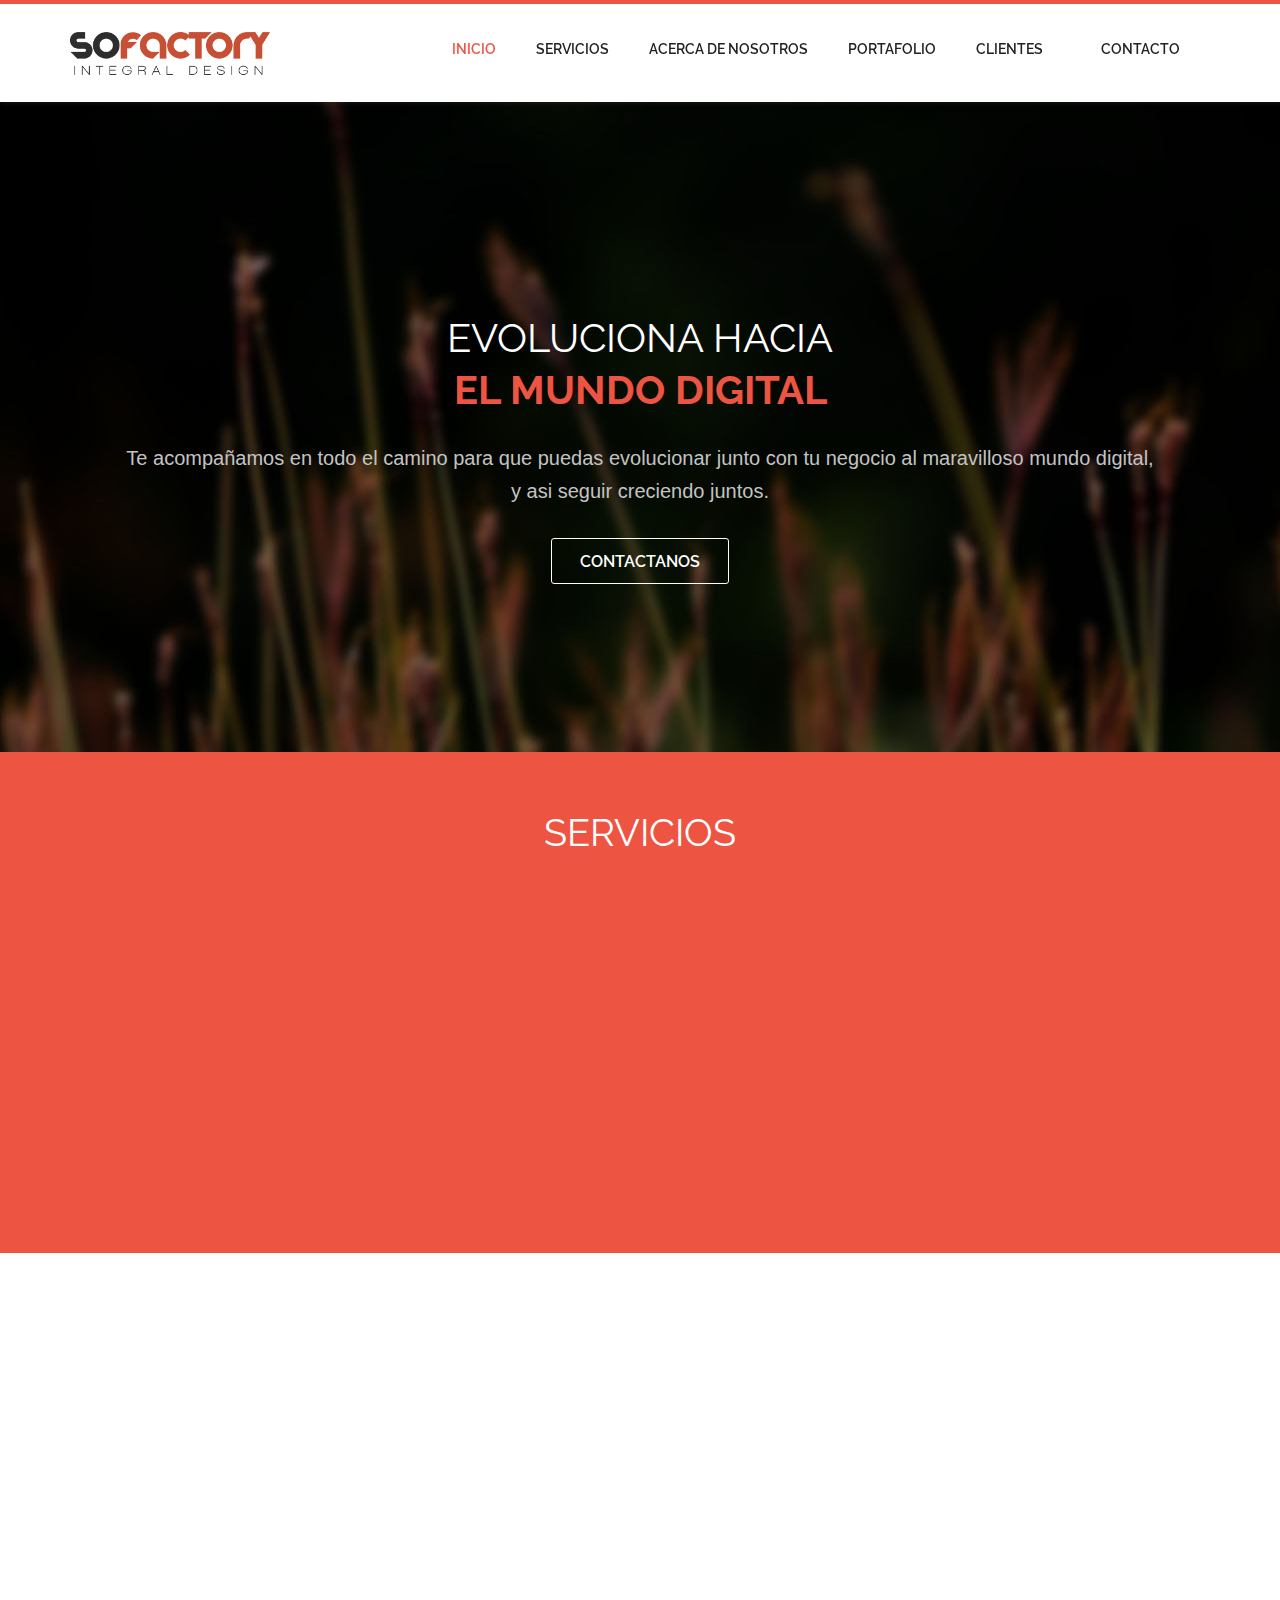
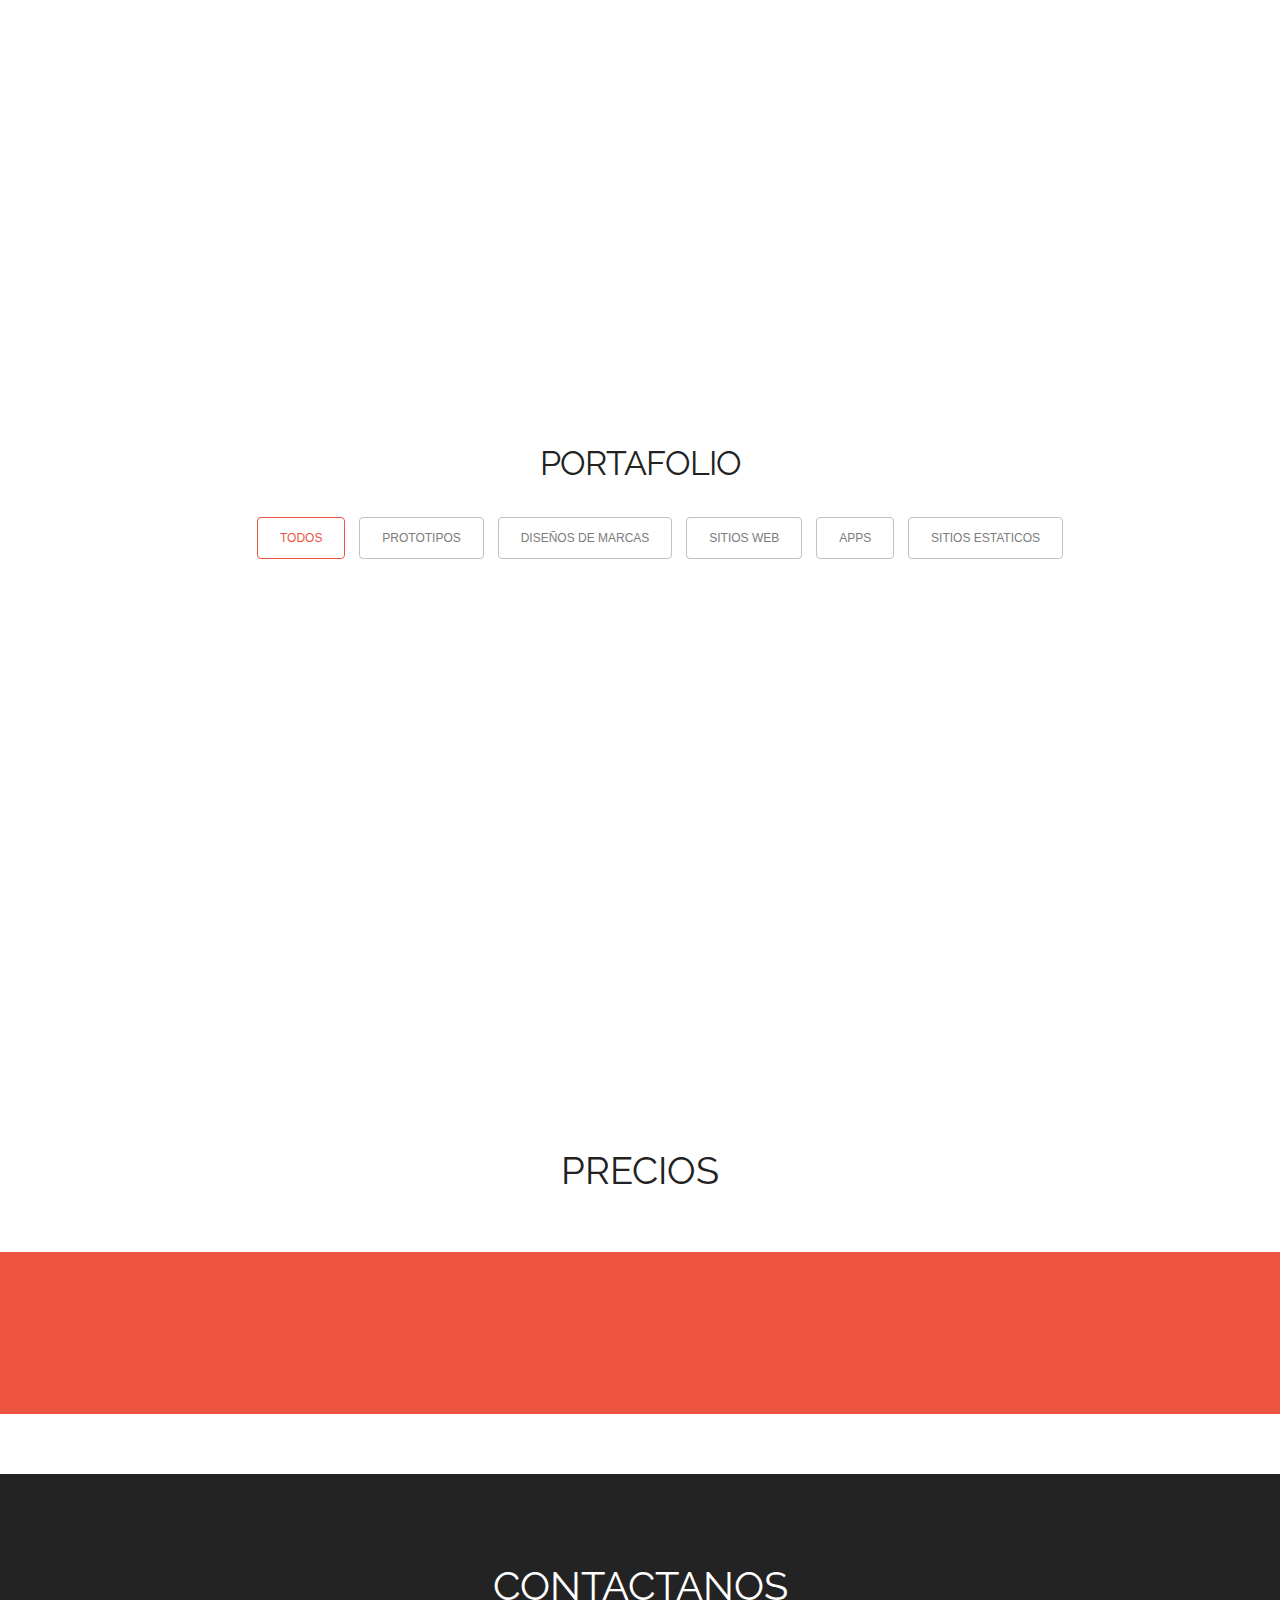
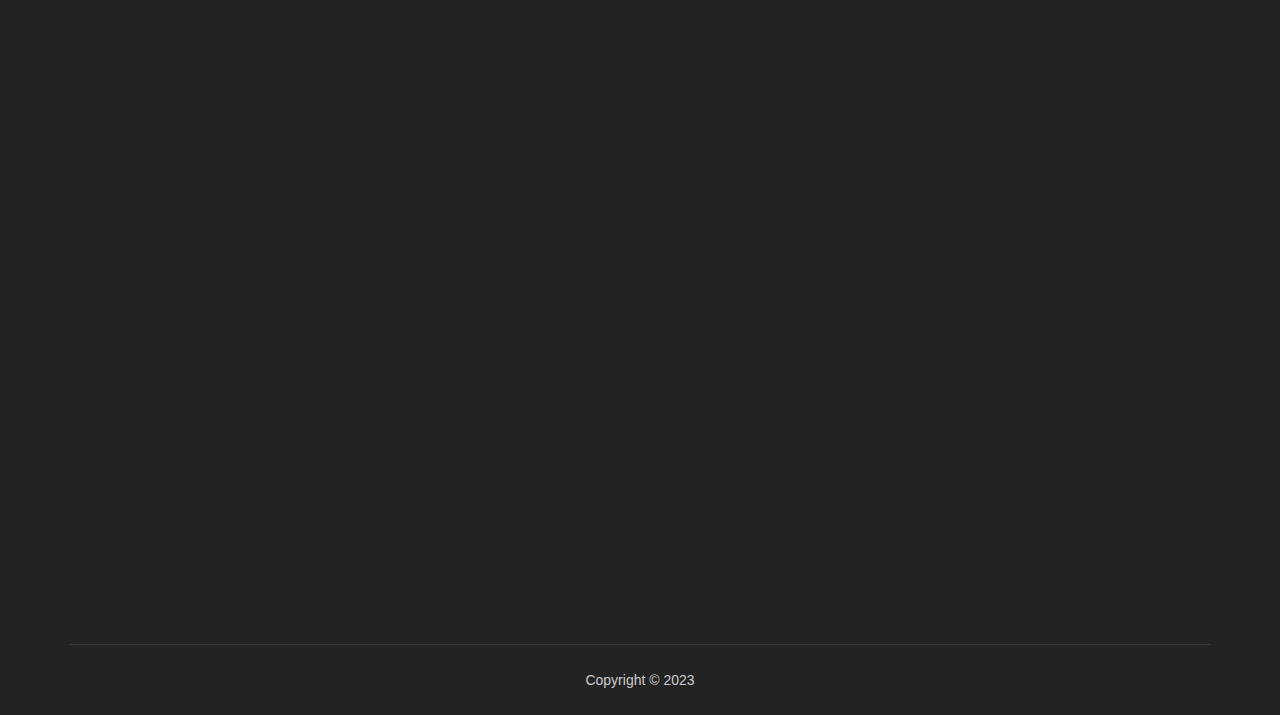
<file: index.html>
<!doctype html>
<html>
<head>
  <script async src="https://www.googletagmanager.com/gtag/js?id=G-EZV4910P3V"></script>
<script>
  window.dataLayer = window.dataLayer || [];
  function gtag(){dataLayer.push(arguments);}
  gtag('js', new Date());

  gtag('config', 'G-EZV4910P3V');
</script>
<meta charset="utf-8">
<meta name="viewport" content="width=device-width, maximum-scale=1">
<title>Sofactory - Servicios digitales para tu negocio</title>
<link rel="icon" href="favicon.png" type="image/png">
<link href="css/bootstrap.min.css" rel="stylesheet" type="text/css">
<link rel="stylesheet" href="js/fancybox/jquery.fancybox.css" type="text/css" media="screen" />
<link href="css/style.css" rel="stylesheet" type="text/css"> 
<link href="css/font-awesome.css" rel="stylesheet" type="text/css"> 
<link href="css/animate.css" rel="stylesheet" type="text/css">
 
<!--[if lt IE 9]>
    <script src="js/respond-1.1.0.min.js"></script>
    <script src="js/html5shiv.js"></script>
    <script src="js/html5element.js"></script>
<![endif]-->
 
</head>
<body>

<!--Header_section-->
<header id="header_wrapper">
  <div class="container">
    <div class="header_box">
      <div class="logo"><a href="#"><img src="img/logo png.png" alt="logo"></a></div>
	  <nav class="navbar navbar-inverse" role="navigation">
      <div class="navbar-header">
        <button type="button" id="nav-toggle" class="navbar-toggle" data-toggle="collapse" data-target="#main-nav"> <span class="sr-only">Toggle navigation</span> <span class="icon-bar"></span> <span class="icon-bar"></span> <span class="icon-bar"></span> </button>
        </div>
	    <div id="main-nav" class="collapse navbar-collapse navStyle">
			<ul class="nav navbar-nav" id="mainNav">
			  <li class="active"><a href="#hero_section" class="scroll-link">Inicio</a></li>
			  <li><a href="#service" class="scroll-link">Servicios</a></li>
			  <li><a href="#aboutUs" class="scroll-link">Acerca de nosotros</a></li>
			  <li><a href="#Portfolio" class="scroll-link">Portafolio</a></li>
			  <li><a href="#clients" class="scroll-link">Clientes</a></li>
			  <!--<li><a href="#team" class="scroll-link">Team</a></li>-->
			  <li><a href="#contact" class="scroll-link">Contacto</a></li>
			</ul>
      </div>
	 </nav>
    </div>
  </div>
</header>
<!--Header_section--> 

<!--Hero_Section-->
<section id="hero_section" class="top_cont_outer">
  <div class="hero_wrapper">
    <div class="container">
      <div class="hero_section">
        <div class="row">
          <div class="col-md-12">
		   
            <div class="top_left_cont zoomIn wow animated"> 
              <h2>EVOLUCIONA hacia <br> <strong>el mundo digital</strong></h2>

                <div class="underline"></div>
              <p>Te acompañamos en todo el camino para que puedas evolucionar junto con tu negocio al maravilloso mundo digital, <br/> y asi seguir creciendo juntos.</p>
              <a href="#service" class="read_more2">CONTACTANOS</a> </div>
          </div> 
        </div>
      </div>
    </div>
  </div>
</section>
<!--Hero_Section--> 

<!--Service-->
<section  id="service">
  <div class="container">
    <h2>Servicios</h2>
    <div class="service_wrapper">
      <div class="row">
        <div class="col-lg-4">
		<div class="service_icon delay-03s animated wow  zoomIn"> <span><i class="fa fa-bar-chart"></i></span> </div>
          <div class="service_block">
            
            <h3 class="animated fadeInUp wow">Campañas</h3>
            <p class="animated fadeInDown wow">Podras llevar tu negocio a la web. Aprenderas a usar las herramientas que ayudan a grandes empresas a mejorar su rendimiento. </p>
          </div>
        </div>
        <div class="col-lg-4"> 
		<div class="service_icon icon2  delay-03s animated wow zoomIn"> <span><i class="fa fa-desktop"></i></span> </div> 
		<div class="service_block">
            <h3 class="animated fadeInUp wow">Diseño Web</h3>
            <p class="animated fadeInDown wow">Diseñamos tu sitio web, un blog, una landing page o un e-commerce.  </p>
          </div>
        </div>
        <div class="col-lg-4">
		<div class="service_icon icon3  delay-03s animated wow zoomIn"> <span><i class="fa fa-pencil"></i></span> </div>
          <div class="service_block">
            
            <h3 class="animated fadeInUp wow">Diseño de marca</h3>
            <p class="animated fadeInDown wow">Un equipo de diseño profesional, que se encargara de hacer brillar tu marca.  </p>
          </div>
        </div>
      </div> 
    </div>
  </div>
</section>
<!--Service-->

<section id="aboutUs"><!--Aboutus-->
<div class="inner_wrapper aboutUs-container fadeInLeft animated wow">
  <div class="container">
    <h2>Acerca de nosotros</h2>
	<h6>Lorem ipsum dolor sit amet, consectetur Morbi sagittis, sem quisci ipsum</h6>
    <div class="inner_section">
 
	  <div class="row">
						<div class="col-lg-12 about-us">
							<div class="row">
							<div class="col-md-6">
								<h3>Nuestro negocio</h3>
									<p>
                    Somos una compañia que sabe cuales son sus puntos fuertes.
                    tambien conocemos nuestras debilidades, y trabajamos dia a dia para mejorar.
									</p>
									<p>
										 Aca tenes una estadistica basada en la opinion de la gente que trabaja con nosotros.
                     <br/> <br/>								
                     Asi te va a ser mas facil elegir que servicios te interesan.
									</p>

								
								</div><!-- /.col-md-6 -->
								<div class="col-md-6">
									<h3>Nuestra meta</h3>
									<p>
										 Lorem ipsum dolor sit amet, consectetur Morbi sagittis, sem quisci ipsum gravida tortor orci ipsum gravida tortor. Lorem ipsum dolor sit amet, consectetur.
									</p>

									<ul class="about-us-list">
										<li class="points">Consectetur Morbi sagittis, sem quisci ipsum gravida tortor</li>
										<li class="points">Morbi sagittis, sem quis lacinia faucibus, orci ipsum gravida </li>
										<li class="points">Lorem ipsum dolor sit amet, consectetur Morbi sagittis, sem quisci gravida </li>
                                        <li class="points">Sagittis, sem quis lacinia faucibus, orci ipsum gravida </li>
										<li class="points">Ipsum dolor sit amet, consectetur Morbi sagittis, sem quisci</li>
									</ul><!-- /.about-us-list -->
									<div class="about-us-link">
										<a href="#"  class="read_more">Aprende mas</a> 
									</div><!-- /.about-us-link -->
									
								</div><!-- /.col-md-6 -->
								
							</div><!-- /.row -->	
						</div><!-- /.col-lg-12 -->
					</div>
      
    </div>
  </div> 
  </div>
</section>
<!--Aboutus--> 





<!-- Portfolio -->
<section id="Portfolio" class="content"> 
  
  <!-- Container -->
  <div class="container portfolio_title"> 
    
    <!-- Title -->
    <div class="section-title">
      <h2>Portafolio</h2>
    </div>
    <!--/Title --> 
    
  </div>
  <!-- Container -->
  
  <div class="portfolio-top"></div>
  
  <!-- Portfolio Filters -->
  <div class="portfolio"> 
    
    <div id="filters" class="sixteen columns">
      <ul class="clearfix">
        <li><a id="all" href="#" data-filter="*" class="active">
          <h5>Todos</h5>
          </a></li>
        <li><a class="" href="#" data-filter=".prototype">
          <h5>Prototipos</h5>
          </a></li>
        <li><a class="" href="#" data-filter=".design">
          <h5>Diseños de marcas</h5>
          </a></li>
        <li><a class="" href="#" data-filter=".android">
          <h5>Sitios web</h5>
          </a></li>
        <li><a class="" href="#" data-filter=".appleIOS">
          <h5>Apps</h5>
          </a></li>
        <li><a class="" href="#" data-filter=".web">
          <h5>Sitios estaticos</h5>
          </a></li>
      </ul>
    </div>
    <!--/Portfolio Filters --> 
    
    <!-- Portfolio Wrapper -->
    <div class="isotope fadeInLeft animated wow" style="position: relative; overflow: hidden; height: 480px;" id="portfolio_wrapper"> 
      
      <!-- Portfolio Item -->
      <div style="position: absolute; left: 0px; top: 0px; transform: translate3d(0px, 0px, 0px) scale3d(1, 1, 1); width: 337px; opacity: 1;" class="portfolio-item one-four   appleIOS isotope-item">
        <div class="portfolio_img"> <img src="img/portfolio_pic1.jpg"  alt="Portfolio 1"> </div>        
        <div class="item_overlay">
          <a href="img/portfolio_pic1.jpg" class="item_info fancybox"> 
            <h4 class="project_name">SMS Mobile App</h4> 
          </a>
        </div>
        </div>
      <!--/Portfolio Item --> 
      
      <!-- Portfolio Item-->
      <div style="position: absolute; left: 0px; top: 0px; transform: translate3d(337px, 0px, 0px) scale3d(1, 1, 1); width: 337px; opacity: 1;" class="portfolio-item one-four  design isotope-item">
        <div class="portfolio_img"> <img src="img/portfolio_pic2.jpg" alt="Portfolio 1"> </div>
        <div class="item_overlay">           
          <a href="img/portfolio_pic2.jpg" class="item_info fancybox">
            <h4 class="project_name">Finance App</h4>             
          </a>
        </div>
      </div>
      <!--/Portfolio Item --> 
      
      <!-- Portfolio Item -->
      <div style="position: absolute; left: 0px; top: 0px; transform: translate3d(674px, 0px, 0px) scale3d(1, 1, 1); width: 337px; opacity: 1;" class="portfolio-item one-four  design  isotope-item">
        <div class="portfolio_img"> <img src="img/portfolio_pic3.jpg" alt="Portfolio 1"> </div>
        <div class="item_overlay">
          <a href="img/portfolio_pic3.jpg" class="item_info fancybox">
            <h4 class="project_name">GPS Concept</h4> 
          </a>
        </div>
      </div>
      <!--/Portfolio Item--> 
      
      <!-- Portfolio Item-->
      <div style="position: absolute; left: 0px; top: 0px; transform: translate3d(1011px, 0px, 0px) scale3d(1, 1, 1); width: 337px; opacity: 1;" class="portfolio-item one-four  android  prototype web isotope-item">
        <div class="portfolio_img"> <img src="img/portfolio_pic4.jpg" alt="Portfolio 1"> </div>
        <div class="item_overlay">
          <a href="img/portfolio_pic4.jpg" class="item_info fancybox">
            <h4 class="project_name">Shopping</h4> 
          </a>
        </div>
      </div>
      <!-- Portfolio Item --> 
      
      <!-- Portfolio Item -->
      <div style="position: absolute; left: 0px; top: 0px; transform: translate3d(0px, 240px, 0px) scale3d(1, 1, 1); width: 337px; opacity: 1;" class="portfolio-item one-four  design isotope-item">
        <div class="portfolio_img"> <img src="img/portfolio_pic5.jpg" alt="Portfolio 1"> </div>
        <div class="item_overlay">
          <a href="img/portfolio_pic5.jpg" class="item_info fancybox">
            <h4 class="project_name">Managment</h4>  
          </a>
        </div>
      </div>
      <!--/Portfolio Item --> 
      
      <!-- Portfolio Item -->
      <div style="position: absolute; left: 0px; top: 0px; transform: translate3d(337px, 240px, 0px) scale3d(1, 1, 1); width: 337px; opacity: 1;" class="portfolio-item one-four  web isotope-item">
        <div class="portfolio_img"> <img src="img/portfolio_pic6.jpg" alt="Portfolio 1"> </div>
        <div class="item_overlay">
          <a href="img/portfolio_pic6.jpg" class="item_info fancybox"> 
            <h4 class="project_name">iPhone            
            </h4>  
          </a>
        </div>
      </div>
      <!--/Portfolio Item --> 
      
      <!-- Portfolio Item  -->
      <div style="position: absolute; left: 0px; top: 0px; transform: translate3d(674px, 240px, 0px) scale3d(1, 1, 1); width: 337px; opacity: 1;" class="portfolio-item one-four  design web isotope-item">
        <div class="portfolio_img"> <img src="img/portfolio_pic7.jpg" alt="Portfolio 1"> </div>       
        <div class="item_overlay">
          <a href="img/portfolio_pic7.jpg" class="item_info fancybox">
            <h4 class="project_name">Nexus Phone</h4> 
          </a>
        </div>
       </div>
      <!--/Portfolio Item --> 
      
      <!-- Portfolio Item -->
      <div style="position: absolute; left: 0px; top: 0px; transform: translate3d(1011px, 240px, 0px) scale3d(1, 1, 1); width: 337px; opacity: 1;" class="portfolio-item one-four   android isotope-item">
        <div class="portfolio_img"> <img src="img/portfolio_pic8.jpg" alt="Portfolio 1"> </div>       
        <div class="item_overlay">
         <a href="img/portfolio_pic8.jpg" class="item_info fancybox"> 
				<h4 class="project_name">Android</h4> 
          </a>
        </div>
        </div>
      <!--/Portfolio Item --> 
      
    </div>
    <!--/Portfolio Wrapper --> 
    
  </div>
  <!--/Portfolio Filters -->
  
  <div class="portfolio_btm"></div>
  
  
  <div id="project_container">
    <div class="clear"></div>
    <div id="project_data"></div>
  </div>
 
  
</section>
<!--/Portfolio --> 

<section class="page_section" id="clients"><!--page_section-->
  <h2>Precios</h2>
<!--page_section-->
<div class="client_logos"><!--client_logos-->
  <div class="container">
    <ul class="fadeInRight animated wow">
      <li><a href="javascript:void(0)"><img src="img/client_logo1.png" alt=""></a></li>
      <li><a href="javascript:void(0)"><img src="img/client_logo2.png" alt=""></a></li>
      <li><a href="javascript:void(0)"><img src="img/client_logo3.png" alt=""></a></li>
      <li><a href="javascript:void(0)"><img src="img/client_logo5.png" alt=""></a></li>
    </ul>
  </div>
</div>
</section>
<!--client_logos-->


<!--main-section team-start
<section class="page_section team" id="team">
  <div class="container">
    <h2>Nuestro Equipo</h2>
    <h6>Lorem ipsum dolor sit amet, consectetur adipiscing.</h6>
    <div class="team_section clearfix">
      <div class="team_area">
        <div class="team_box wow fadeInDown delay-03s">
          <div class="team_box_shadow"><a href="javascript:void(0)"></a></div>
          <img src="img/team_pic1.jpg" alt="">
          <ul>
            <li><a href="javascript:void(0)" class="fa fa-twitter"></a></li>
            <li><a href="javascript:void(0)" class="fa fa-facebook"></a></li>
            <li><a href="javascript:void(0)" class="fa fa-pinterest"></a></li>
            <li><a href="javascript:void(0)" class="fa fa-google-plus"></a></li>
          </ul>
        </div>
        <h3 class="wow fadeInDown delay-03s">Tom Rensed</h3>
        <span class="wow fadeInDown delay-03s">Chief Executive Officer</span> 
      </div>
      <div class="team_area">
        <div class="team_box  wow fadeInDown delay-06s">
          <div class="team_box_shadow"><a href="javascript:void(0)"></a></div>
          <img src="img/team_pic2.jpg" alt="">
          <ul>
            <li><a href="javascript:void(0)" class="fa fa-twitter"></a></li>
            <li><a href="javascript:void(0)" class="fa fa-facebook"></a></li>
            <li><a href="javascript:void(0)" class="fa fa-pinterest"></a></li>
            <li><a href="javascript:void(0)" class="fa fa-google-plus"></a></li>
          </ul>
        </div>
        <h3 class="wow fadeInDown delay-06s">Kathren Mory</h3>
        <span class="wow fadeInDown delay-06s">Vice President</span> 
      </div>
      <div class="team_area">
        <div class="team_box wow fadeInDown delay-09s">
          <div class="team_box_shadow"><a href="javascript:void(0)"></a></div>
          <img src="img/team_pic3.jpg" alt="">
          <ul>
            <li><a href="javascript:void(0)" class="fa fa-twitter"></a></li>
            <li><a href="javascript:void(0)" class="fa fa-facebook"></a></li>
            <li><a href="javascript:void(0)" class="fa fa-pinterest"></a></li>
            <li><a href="javascript:void(0)" class="fa fa-google-plus"></a></li>
          </ul>
        </div>
        <h3 class="wow fadeInDown delay-09s">Lancer Jack</h3>
        <span class="wow fadeInDown delay-09s">Senior Manager</span> 
      </div>
    </div>
  </div>
</section>-->
<!--/Team-->

<!--Footer-->
<footer class="footer_wrapper" id="contact">
  <div class="container">
    <section class="page_section contact" id="contact">
      <div class="contact_section">
        <h2>Contactanos</h2>
        <div class="row">
          <div class="col-lg-4">
            
          </div>
          <div class="col-lg-4">
           
          </div>
          <div class="col-lg-4">
          
          </div>
        </div>
      </div>
      <div class="row">
        <div class="col-lg-4 wow fadeInLeft">	
		 <div class="contact_info">
                            <div class="detail">
                                <h4>Direccion</h4>
                                <p>Salta, Argentina - CP: 4440</p>
                            </div>
                            <div class="detail">
                                <h4>Telefono</h4>
                                <p>+543876580057</p>
                            </div>
                            <div class="detail">
                                <h4>Email us</h4>
                                <p>sofactoryweb@gmail.com</p>
                            </div> 
                        </div>
       		  
			  
          
          <ul class="social_links">
            <li class="twitter animated bounceIn wow delay-02s"><a href="javascript:void(0)"><i class="fa fa-twitter"></i></a></li>
            <li class="facebook animated bounceIn wow delay-03s"><a href="javascript:void(0)"><i class="fa fa-facebook"></i></a></li>
            <li class="pinterest animated bounceIn wow delay-04s"><a href="javascript:void(0)"><i class="fa fa-pinterest"></i></a></li>
            <li class="gplus animated bounceIn wow delay-05s"><a href="javascript:void(0)"><i class="fa fa-google-plus"></i></a></li> 
          </ul>
        </div>
        <div class="col-lg-8 wow fadeInLeft delay-06s">
          <div class="form">
            <form action="https://getform.io/f/888efcf0-3d6f-4cd0-a42d-98a24ed924dc" method="POST">
            <input class="input-text" type="text" name="Nombre" value="Your Name *" onFocus="if(this.value==this.defaultValue)this.value='';" onBlur="if(this.value=='')this.value=this.defaultValue;">
            <input class="input-text" type="text" name="email" value="Your E-mail *" onFocus="if(this.value==this.defaultValue)this.value='';" onBlur="if(this.value=='')this.value=this.defaultValue;">
            <textarea class="input-text text-area" name="mensaje cols="0" rows="0" onFocus="if(this.value==this.defaultValue)this.value='';" onBlur="if(this.value=='')this.value=this.defaultValue;">Your Message *</textarea>
            <input class="input-btn" type="submit" value="send message"></form>
          </div>
        </div>
      </div>
    </section>
  </div>
  <div class="container">
    <div class="footer_bottom"><span>Copyright © 2023</span> </div>
  </div>
</footer>

<script type="text/javascript" src="js/jquery-1.11.0.min.js"></script>
<script type="text/javascript" src="js/bootstrap.min.js"></script>
<script type="text/javascript" src="js/jquery-scrolltofixed.js"></script>
<script type="text/javascript" src="js/jquery.nav.js"></script> 
<script type="text/javascript" src="js/jquery.easing.1.3.js"></script>
<script type="text/javascript" src="js/jquery.isotope.js"></script>
<script src="js/fancybox/jquery.fancybox.pack.js" type="text/javascript"></script> 
<script type="text/javascript" src="js/wow.js"></script> 
<script type="text/javascript" src="js/custom.js"></script>

</body>
</html>
</file>
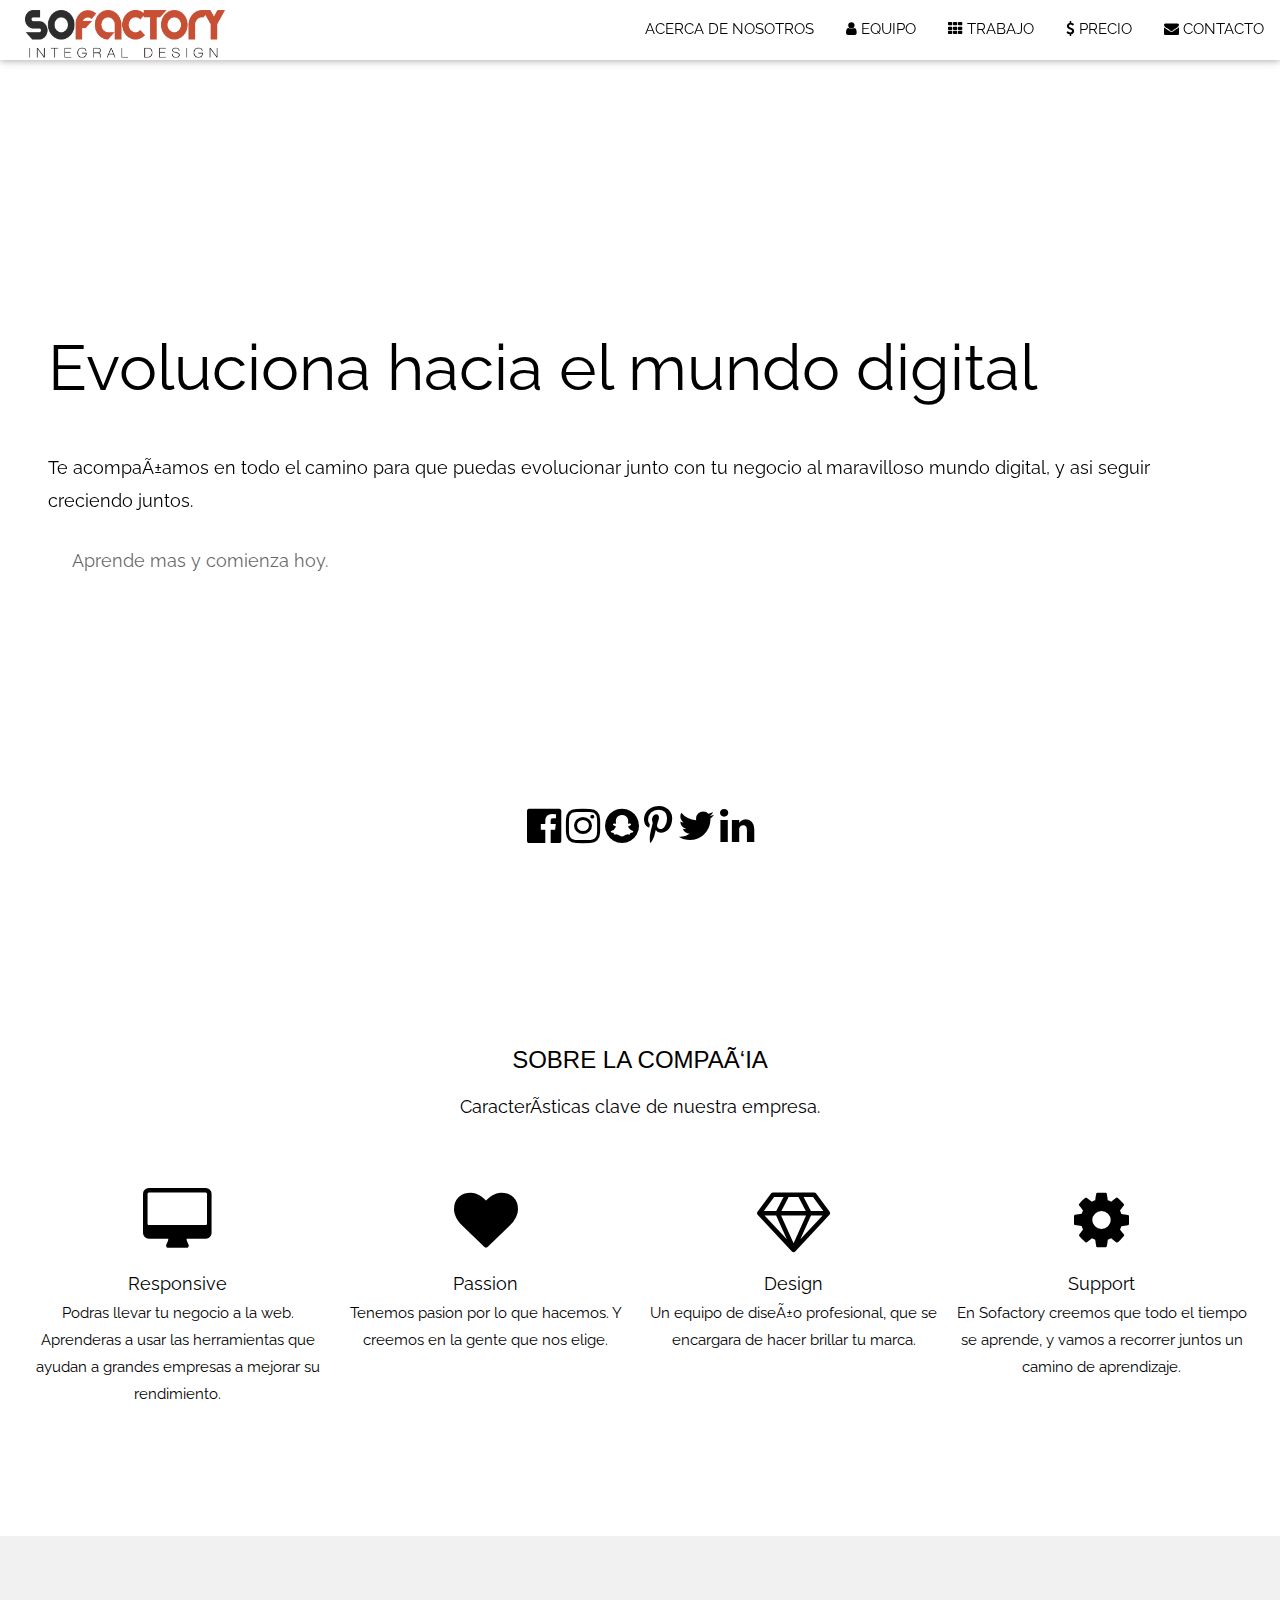
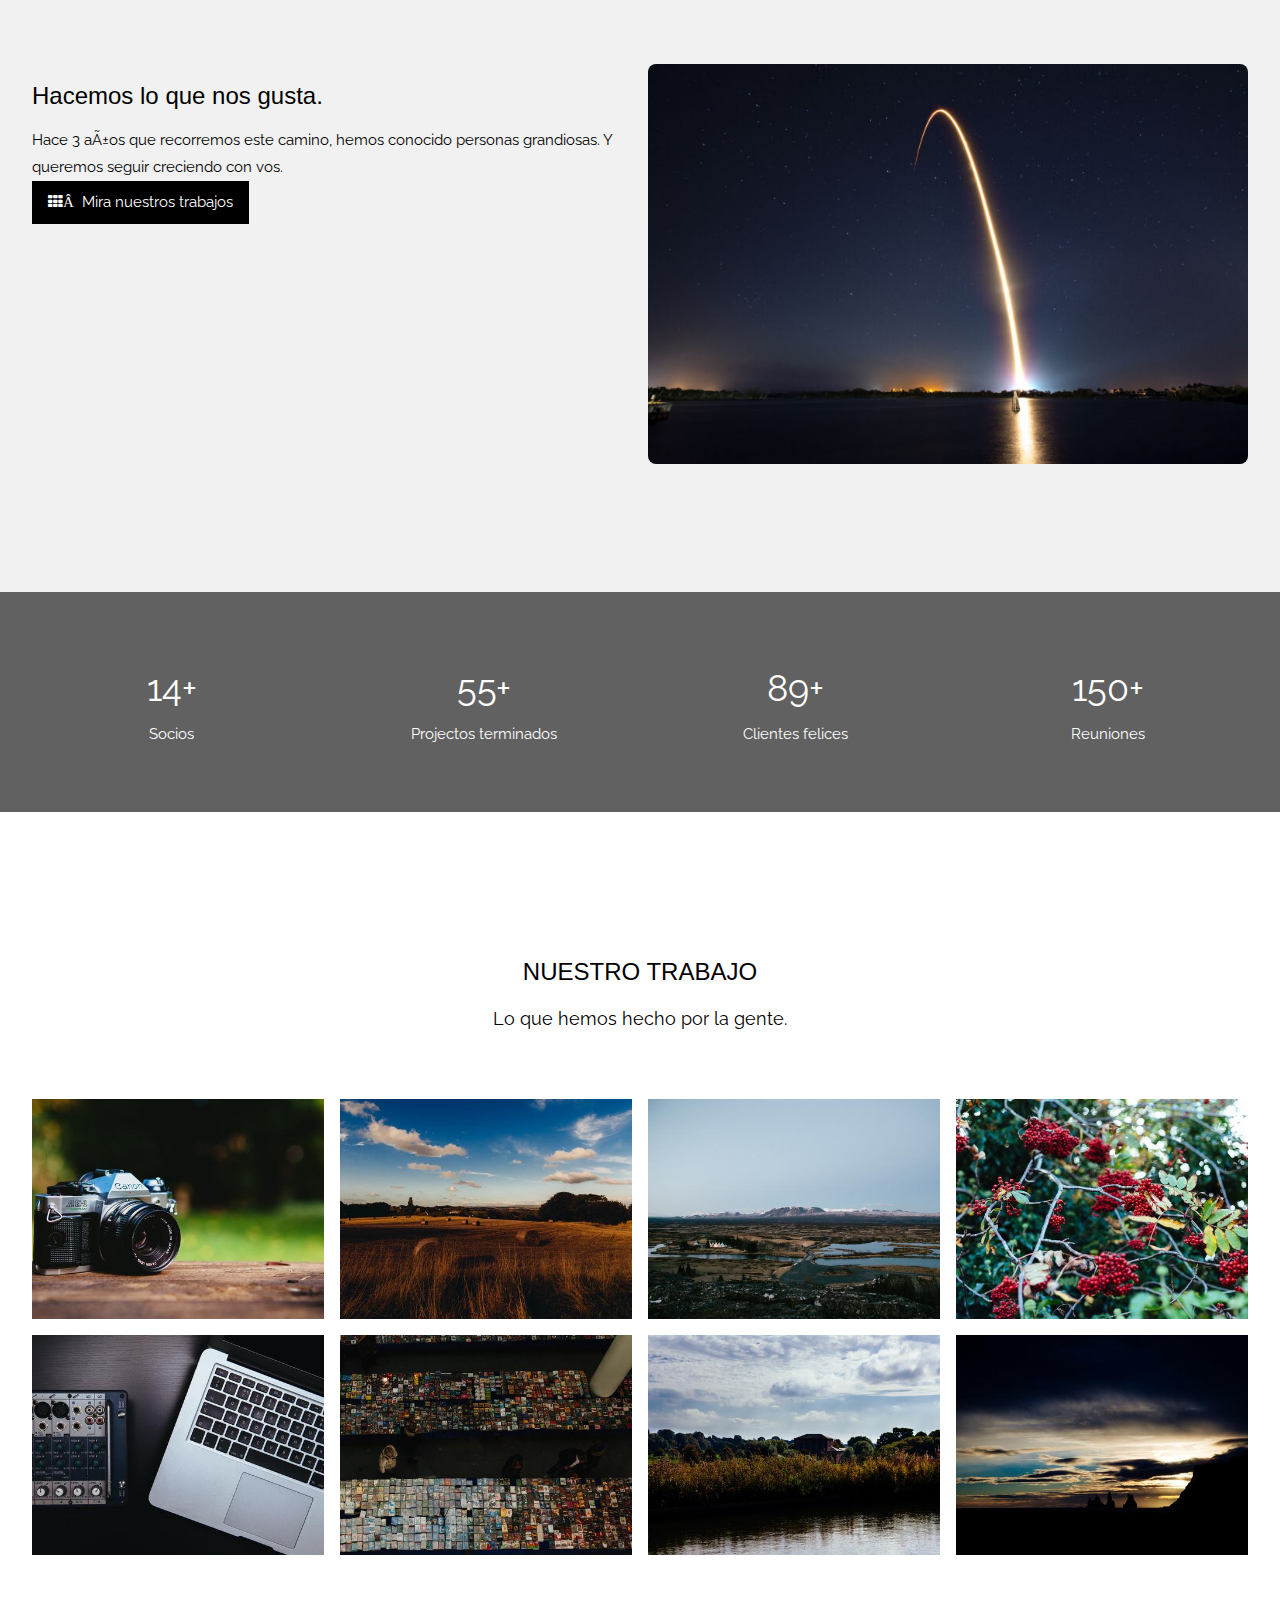
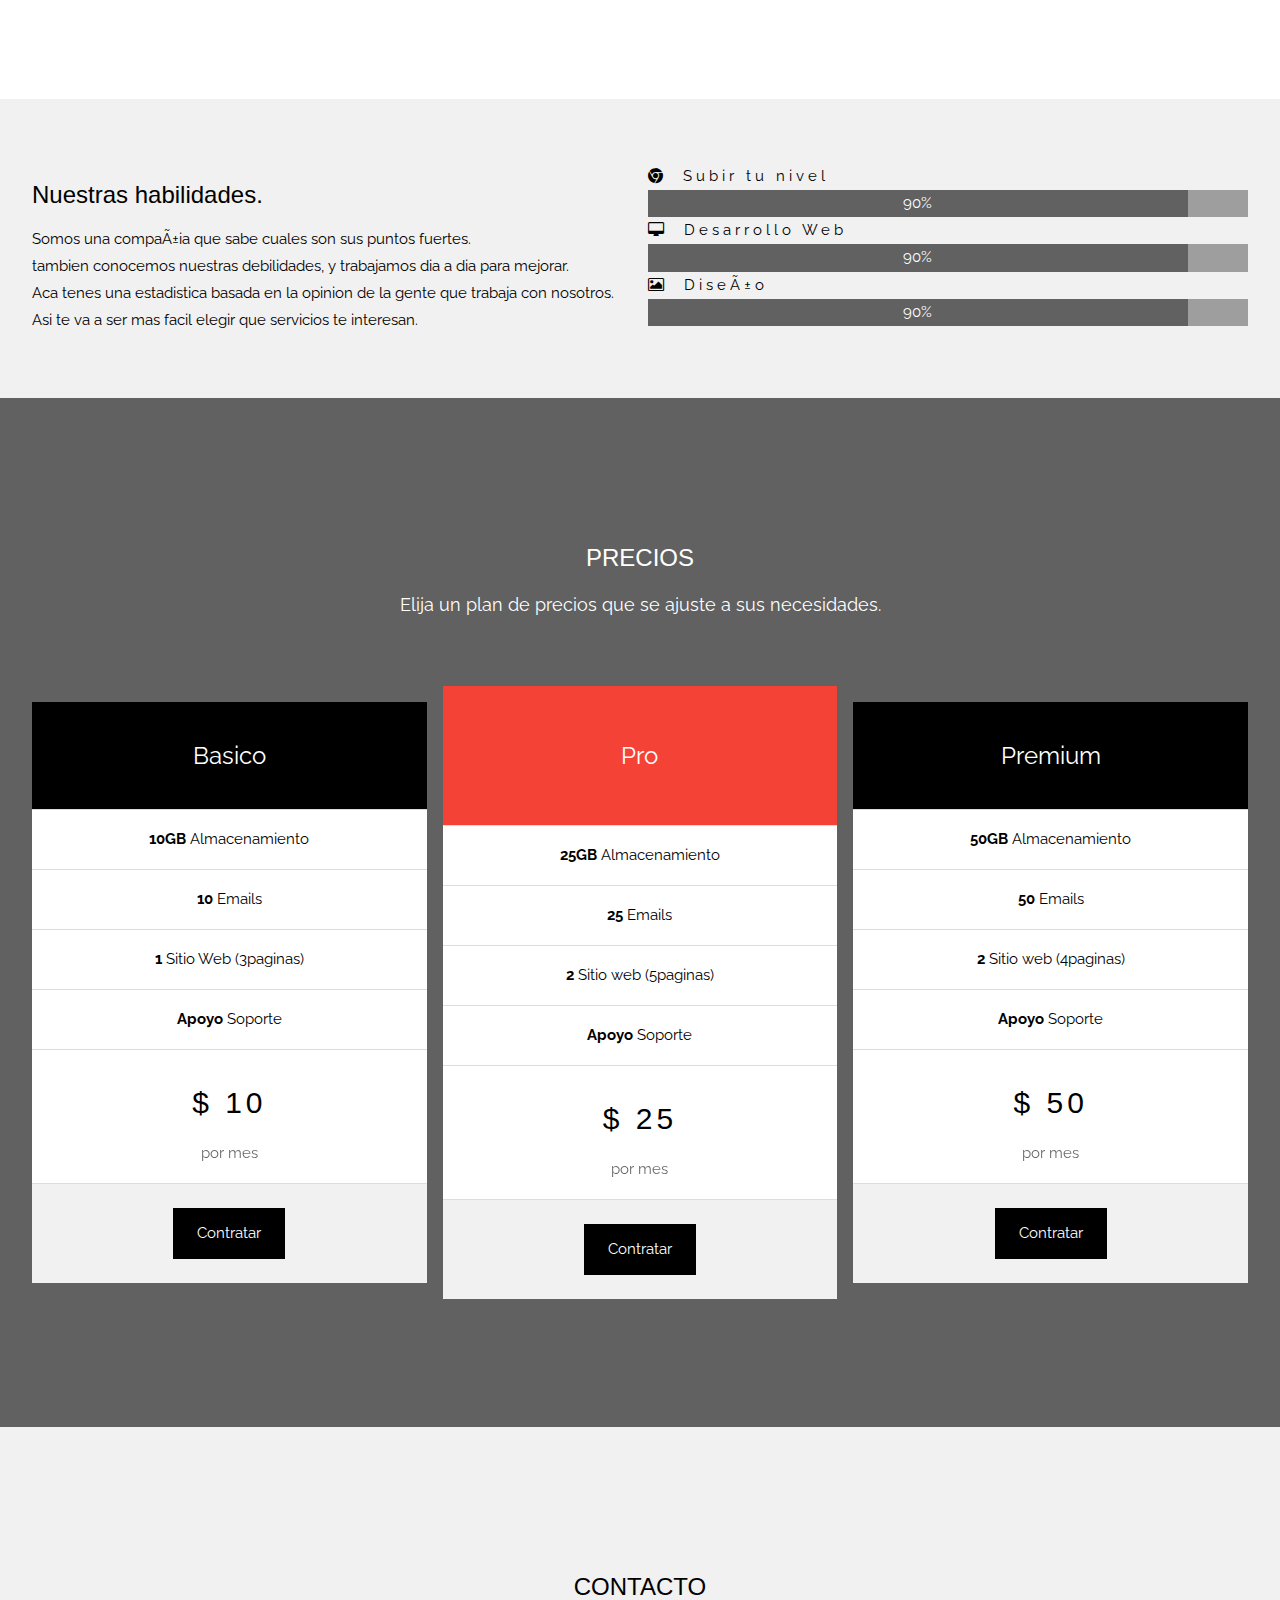
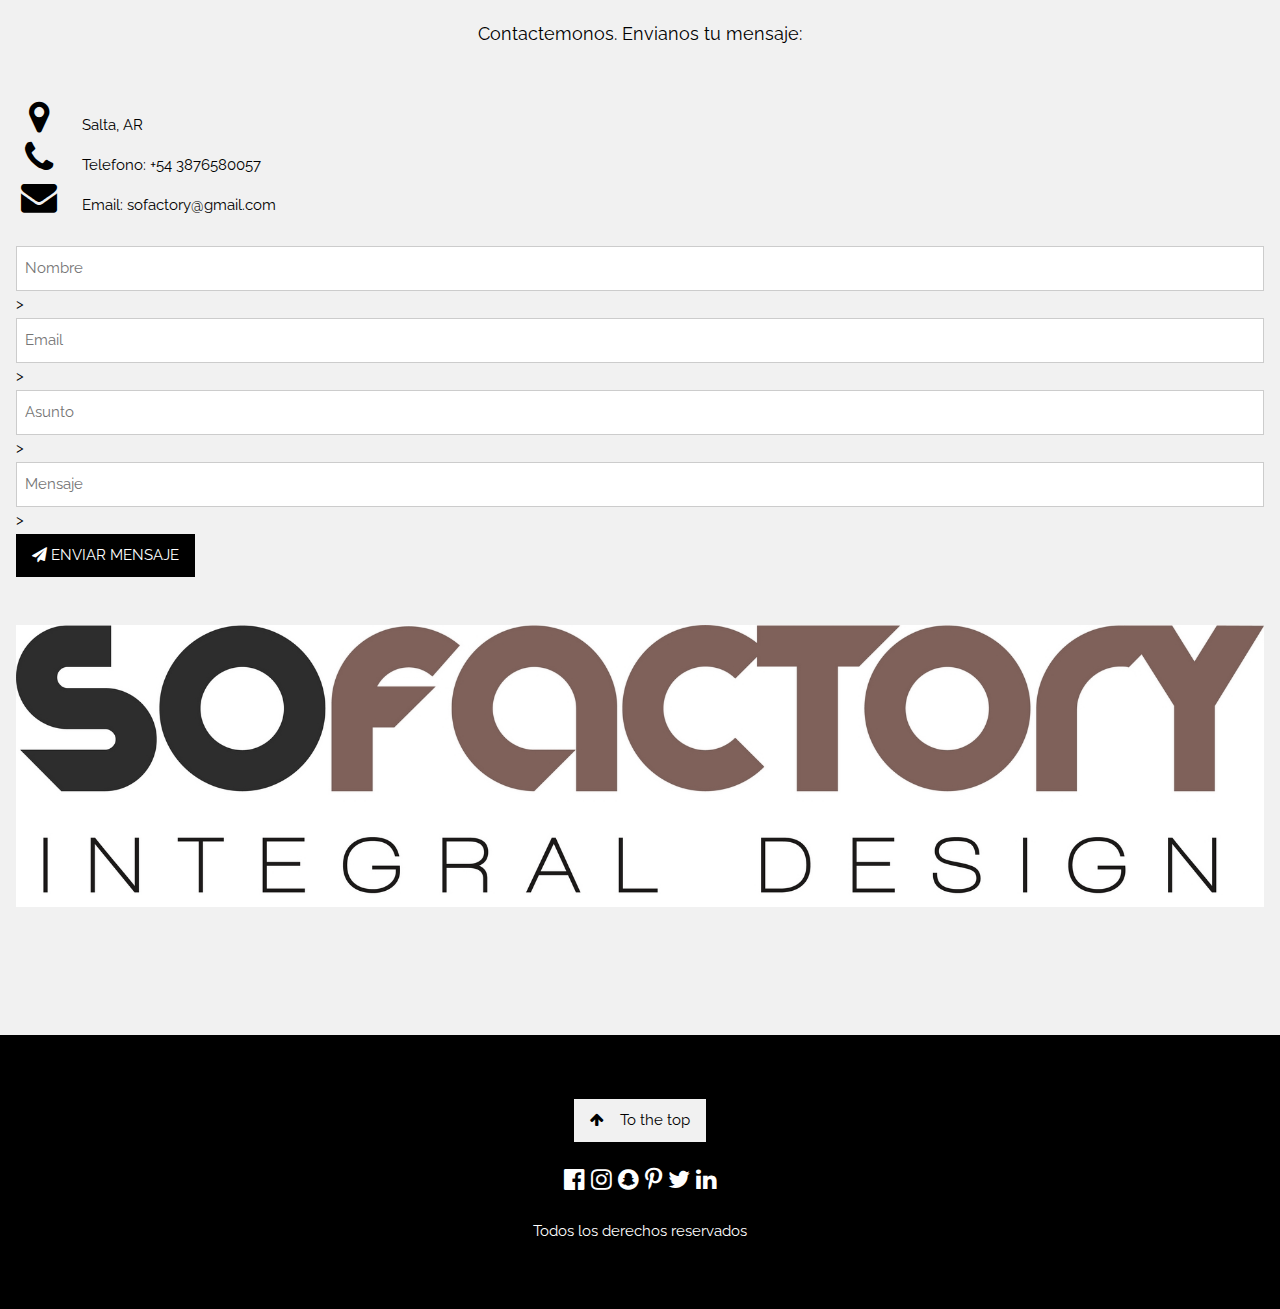
<file: index2.html>
<!DOCTYPE html>
<html>
<html lang="es"></html>
<head>
  <!-- Google tag (gtag.js) -->
<script async src="https://www.googletagmanager.com/gtag/js?id=G-EZV4910P3V"></script>
<script>
  window.dataLayer = window.dataLayer || [];
  function gtag(){dataLayer.push(arguments);}
  gtag('js', new Date());

  gtag('config', 'G-EZV4910P3V');
</script>
<!-- Primary Meta Tags -->
<title>Sofactory - Servicios digitales para tu negocio</title>
<meta name="title" content="Sofactory - Servicios digitales para tu negocio">
<meta name="description" content="Pagina web dedicada a proveer servicios digitales y herramientas para el desarrollo de tu negocio.">

<!-- Open Graph / Facebook -->
<meta property="og:type" content="website">
<meta property="og:url" content="https://metatags.io/">
<meta property="og:title" content="Sofactory - Servicios digitales para tu negocio">
<meta property="og:description" content="Pagina web dedicada a proveer servicios digitales y herramientas para el desarrollo de tu negocio.">
<meta property="og:image" content="https://metatags.io/assets/meta-tags-16a33a6a8531e519cc0936fbba0ad904e52d35f34a46c97a2c9f6f7dd7d336f2.png">

<!-- Twitter -->
<meta property="twitter:card" content="summary_large_image">
<meta property="twitter:url" content="https://metatags.io/">
<meta property="twitter:title" content="Sofactory - Servicios digitales para tu negocio">
<meta property="twitter:description" content="Pagina web dedicada a proveer servicios digitales y herramientas para el desarrollo de tu negocio.">
<meta property="twitter:image" content="https://metatags.io/assets/meta-tags-16a33a6a8531e519cc0936fbba0ad904e52d35f34a46c97a2c9f6f7dd7d336f2.png">
<meta charset="UTF-8">
<meta name="description" content="Pagina dedicada a brindar servicios digitales">
<meta name="viewport" content="width=device-width, initial-scale=1, viewport-fit=cover">
<link rel="stylesheet" href="https://www.w3schools.com/w3css/4/w3.css">
<link rel="stylesheet" href="https://fonts.googleapis.com/css?family=Raleway">
<link rel="stylesheet" href="https://cdnjs.cloudflare.com/ajax/libs/font-awesome/4.7.0/css/font-awesome.min.css">
<link rel="stylesheet" href="./styles/style.css">
<script src="https://ajax.googleapis.com/ajax/libs/jquery/3.6.0/jquery.min.js"></script>
<link rel="stylesheet" href="https://cdnjs.cloudflare.com/ajax/libs/animate.css/4.1.1/animate.min.css">



<!--<script>
$(document).ready(function(){
  $("#p1").hover(function(){
    alert("You entered p1!");
  },
  function(){
    alert("Bye! You now leave p1!");
  }); 
});

</script>

<script>

$(document).ready(function(){
  $("input").focus(function(){
    $(this).css("background-color", "yellow");
  });
  $("input").blur(function(){
    $(this).css("background-color", "green");
  });
});

</script>-->

<!--<script>
$(document).ready(function(){
  $("#hide").click(function(){
    $("b").hide();
  });
  $("#show").click(function(){
    $("b").show();
  });
});
</script>-->





</head>
<body>

<!-- Navbar (sit on top) -->
<div class="w3-top">
  <div class="w3-bar w3-white w3-card" id="myNavbar">
    <img src="./img/logo png.png" class="logoP1" alt="logo">
    <!--<a href="#home" class="w3-bar-item w3-button w3-wide" id="p1">LOGO</a>-->
    <!-- Right-sided navbar links -->
    <div class="w3-right w3-hide-small">
      <a href="#about" class="w3-bar-item w3-button">ACERCA DE NOSOTROS</a>
      <a href="#team" class="w3-bar-item w3-button"><i class="fa fa-user"></i> EQUIPO</a>
      <a href="#work" class="w3-bar-item w3-button"><i class="fa fa-th"></i> TRABAJO</a>
      <a href="#pricing" class="w3-bar-item w3-button"><i class="fa fa-usd"></i> PRECIO</a>
      <a href="#contact" class="w3-bar-item w3-button"><i class="fa fa-envelope"></i> CONTACTO</a>
    </div>
    <!-- Hide right-floated links on small screens and replace them with a menu icon -->

    <a href="javascript:void(0)" class="w3-bar-item w3-button w3-right w3-hide-large w3-hide-medium" onclick="w3_open()">
      <i class="fa fa-bars"></i>
    </a>
  </div>
</div>

<!-- Sidebar on small screens when clicking the menu icon -->
<nav class="w3-sidebar w3-bar-block w3-black w3-card w3-animate-left w3-hide-medium w3-hide-large" style="display:none" id="mySidebar">
  <a href="javascript:void(0)" onclick="w3_close()" class="w3-bar-item w3-button w3-large w3-padding-16">Cerrar ×</a>
  <a href="#about" onclick="w3_close()" class="w3-bar-item w3-button">ACERCA DE NOSOTROS</a>
  <a href="#team" onclick="w3_close()" class="w3-bar-item w3-button">EQUIPO</a>
  <a href="#work" onclick="w3_close()" class="w3-bar-item w3-button">TRABAJO</a>
  <a href="#pricing" onclick="w3_close()" class="w3-bar-item w3-button">PRECIO</a>
  <a href="#contact" onclick="w3_close()" class="w3-bar-item w3-button">CONTACTO</a>
</nav>

<!-- Header with full-height image -->
<header class="bgimg-1 w3-display-container w3-grayscale-min" id="home">
  <div class=" w3-display-left w3-text-black " style="padding:48px">
    <span class="w3-jumbo w3-hide-small">Evoluciona hacia el mundo digital</span><br>
    <span class="w3-xxlarge w3-hide-large w3-hide-medium">Evoluciona hacia el mundo digital</span><br>
    <span class="w3-large">Te acompañamos en todo el camino para que puedas evolucionar junto con tu negocio al maravilloso mundo digital, y asi seguir creciendo juntos.</span>
    <p><a href="#about" class="w3-button w3-white w3-padding-large w3-large w3-margin-top w3-opacity w3-hover-opacity-off">Aprende mas y comienza hoy.</a></p>
  </div> 
  <div class="w3-display-bottommiddle w3-text w3-large" style="padding:50px 48px">
    <i class="fa fa-facebook-official w3-hover-opacity" style="font-size:40px"></i>
    <i class="fa fa-instagram w3-hover-opacity" style="font-size:40px"></i>
    <i class="fa fa-snapchat w3-hover-opacity" style="font-size:40px"></i>
    <i class="fa fa-pinterest-p w3-hover-opacity" style="font-size:40px"></i>
    <i class="fa fa-twitter w3-hover-opacity" style="font-size:40px"></i>
    <i class="fa fa-linkedin w3-hover-opacity" style="font-size:40px"></i>
  </div>
</header>

<!-- About Section -->
<div class="w3-container" style="padding:128px 16px" id="about">
  <h3 class="w3-center">SOBRE LA COMPAÑIA</h3>
  <p class="w3-center w3-large">Características clave de nuestra empresa.</p>
  <div class="w3-row-padding w3-center" style="margin-top:64px">
    <div class="w3-quarter">
      <i class="fa fa-desktop w3-margin-bottom w3-jumbo w3-center"></i>
      <p class="w3-large">Responsive</p>
      <p>Podras llevar tu negocio a la web. Aprenderas a usar las herramientas que ayudan a grandes empresas a mejorar su rendimiento.</p>
    </div>
    <div class="w3-quarter">
      <i class="fa fa-heart w3-margin-bottom w3-jumbo"></i>
      <p class="w3-large">Passion</p>
      <p>Tenemos pasion por lo que hacemos. Y creemos en la gente que nos elige.</p>
    </div>
    <div class="w3-quarter">
      <i class="fa fa-diamond w3-margin-bottom w3-jumbo"></i>
      <p class="w3-large">Design</p>
      <p>Un equipo de diseño profesional, que se encargara de hacer brillar tu marca.</p>
    </div>
    <div class="w3-quarter">
      <i class="fa fa-cog w3-margin-bottom w3-jumbo"></i>
      <p class="w3-large">Support</p>
      <p>En Sofactory creemos que todo el tiempo se aprende, y vamos a recorrer juntos un camino de aprendizaje.</p>
    </div>
  </div>
</div>

<!-- Promo Section - "We know design" -->
<div class="w3-container w3-light-grey" style="padding:128px 16px">
  <div class="w3-row-padding">
    <div class="w3-col m6">
      <h3>Hacemos lo que nos gusta.</h3>
      <p>Hace 3 años que recorremos este camino, hemos conocido personas grandiosas. Y queremos seguir creciendo con vos.</p>
      <p><a href="#work" class="w3-button w3-black"><i class="fa fa-th"> </i> Mira nuestros trabajos</a></p>
    </div>
    <div class="w3-col m6">
      <img class="w3-image w3-round-large" src="./img/estrella_volando.jpg" alt="Buildings" width="700" height="394">
    </div>
  </div>
</div>

<!-- Team Section -->
<!--<div class="w3-container" style="padding:128px 16px" id="team">
  <h3 class="w3-center">El EQUIPO</h3>
  <p class="w3-center w3-large">Los que armaron este proyecto.</p>
  <div id="contenedorTeam" class="w3-row-padding w3-grayscale" style="margin-top:64px">
    <div class="w3-col l3 m6 w3-margin-bottom w3-margin-left w3-margin-right ">
      <div class="w3-card">
        <img src="" alt="John" style="width:100%">
        <div class="w3-container">
          <h3>Lautaro Saravia</h3>
          <p class="w3-opacity">CEO, Fundador</p>
          <p>Phasellus eget enim eu lectus faucibus vestibulum. Suspendisse sodales pellentesque elementum.</p>
          <p><button class="w3-button w3-light-grey w3-block"><i class="fa fa-envelope"></i> Contact</button></p>
        </div>
      </div>
    </div>
    <div class="w3-col l3 m6 w3-margin-bottom w3-margin-left w3-margin-right">
      <div class="w3-card">
        <img src="" alt="Jane" style="width:100%">
        <div class="w3-container">
          <h3>Agustin Casarino</h3>
          <p class="w3-opacity">CEO, Fundador</p>
          <p>Phasellus eget enim eu lectus faucibus vestibulum. Suspendisse sodales pellentesque elementum.</p>
          <p><button class="w3-button w3-light-grey w3-block"><i class="fa fa-envelope"></i> Contact</button></p>
        </div>
      </div>
    </div>
    <div class="w3-col l3 m6 w3-margin-bottom w3-margin-left w3-margin-right">
      <div class="w3-card">
        <img src="" alt="Mike" style="width:100%">
        <div class="w3-container">
          <h3>Martin Saravia</h3>
          <p class="w3-opacity">CEO, Fundador</p>
          <p>Phasellus eget enim eu lectus faucibus vestibulum. Suspendisse sodales pellentesque elementum.</p>
          <p><button class="w3-button w3-light-grey w3-block"><i class="fa fa-envelope"></i> Contact</button></p>
        </div>
      </div>
    </div>
    <div class="w3-col l3 m6 w3-margin-bottom">
    </div>
  </div>
</div>-->

<!-- Promo Section "Statistics" -->
<div class="w3-container w3-row w3-center w3-dark-grey w3-padding-64">
  <div class="w3-quarter">
    <span class="w3-xxlarge">14+</span>
    <br>Socios
  </div>
  <div class="w3-quarter">
    <span class="w3-xxlarge">55+</span>
    <br>Projectos terminados
  </div>
  <div class="w3-quarter">
    <span class="w3-xxlarge">89+</span>
    <br>Clientes felices
  </div>
  <div class="w3-quarter">
    <span class="w3-xxlarge">150+</span>
    <br>Reuniones 
  </div>
</div>

<!-- Work Section -->
<div class="w3-container" style="padding:128px 16px" id="work">
  <h3 class="w3-center">NUESTRO TRABAJO</h3>
  <p class="w3-center w3-large">Lo que hemos hecho por la gente.</p>

  <div class="w3-row-padding" style="margin-top:64px">
    <div class="w3-col l3 m6">
      <img src="./img/AE1.jpg" style="width:100%" onclick="onClick(this)" class="w3-hover-opacity" alt="A microphone">
    </div>
    <div class="w3-col l3 m6">
      <img src="./img/roll.jpg" style="width:100%" onclick="onClick(this)" class="w3-hover-opacity" alt="A phone">
    </div>
    <div class="w3-col l3 m6">
      <img src="./img/atlantic_ridge.jpg" style="width:100%" onclick="onClick(this)" class="w3-hover-opacity" alt="A drone">
    </div>
    <div class="w3-col l3 m6">
      <img src="./img/red.jpg" style="width:100%" onclick="onClick(this)" class="w3-hover-opacity" alt="Soundbox">
    </div>
  </div>

  <div class="w3-row-padding w3-section">
    <div class="w3-col l3 m6">
      <img src="./img/i.o.jpg" style="width:100%" onclick="onClick(this)" class="w3-hover-opacity" alt="A tablet">
    </div>
    <div class="w3-col l3 m6">
      <img src="./img/dvd.jpg" style="width:100%" onclick="onClick(this)" class="w3-hover-opacity" alt="A camera">
    </div>
    <div class="w3-col l3 m6">
      <img src="./img/canal.jpg" style="width:100%" onclick="onClick(this)" class="w3-hover-opacity" alt="A typewriter">
    </div>
    <div class="w3-col l3 m6">
      <img src="./img/vik.jpg" style="width:100%" onclick="onClick(this)" class="w3-hover-opacity" alt="A tableturner">
    </div>
  </div>
</div>

<!-- Modal for full size images on click-->
<div id="modal01" class="w3-modal w3-black" onclick="this.style.display='none'">
  <span class="w3-button w3-xxlarge w3-black w3-padding-large w3-display-topright" title="Close Modal Image">×</span>
  <div class="w3-modal-content w3-animate-zoom w3-center w3-transparent w3-padding-64">
    <img id="img01" class="w3-image">
    <p id="caption" class="w3-opacity w3-large"></p>
  </div>
</div>

<!-- Skills Section -->
<div class="w3-container w3-light-grey w3-padding-64">
  <div class="w3-row-padding">
    <div class="w3-col m6">
      <h3>Nuestras habilidades.</h3>
      <p>Somos una compañia que sabe cuales son sus puntos fuertes.<br>
      tambien conocemos nuestras debilidades, y trabajamos dia a dia para mejorar.</p>
      <p>Aca tenes una estadistica basada en la opinion de la gente que trabaja con nosotros.<br>
      Asi te va a ser mas facil elegir que servicios te interesan.</p>
    </div>
    <div class="w3-col m6">
      <p class="w3-wide"><i class="fa fa-chrome w3-margin-right"></i>Subir tu nivel</p>
      <div class="w3-grey">
        <div class="w3-container w3-dark-grey w3-center" style="width:90%">90%</div>
      </div>
      <p class="w3-wide"><i class="fa fa-desktop w3-margin-right"></i>Desarrollo Web</p>
      <div class="w3-grey">
        <div class="w3-container w3-dark-grey w3-center" style="width:90%">90%</div>
      </div>
      <p class="w3-wide"><i class="fa fa-photo w3-margin-right"></i>Diseño</p>
      <div class="w3-grey">
        <div class="w3-container w3-dark-grey w3-center" style="width:90%">90%</div>
      </div>
    </div>
  </div>
</div>

<!-- Pricing Section -->
<div class="w3-container w3-center w3-dark-grey" style="padding:128px 16px" id="pricing">
  <h3>PRECIOS</h3>
  <p class="w3-large">Elija un plan de precios que se ajuste a sus necesidades.</p>
  <div class="w3-row-padding" style="margin-top:64px">
    <div class="w3-third w3-section">
      <ul class="w3-ul w3-white w3-hover-shadow">
        <li class="w3-black w3-xlarge w3-padding-32">Basico</li>
        <li class="w3-padding-16"><b>10GB</b> Almacenamiento</li>
        <li class="w3-padding-16"><b>10</b> Emails</li>
        <li class="w3-padding-16"><b>1</b> Sitio Web (3paginas)</li>
        <li class="w3-padding-16"><b>Apoyo</b> Soporte</li>
        <li class="w3-padding-16">
          <h2 class="w3-wide">$ 10</h2>
          <span class="w3-opacity">por mes</span>
        </li>
        <li class="w3-light-grey w3-padding-24">
          <button class="w3-button w3-black w3-padding-large">Contratar</button>
        </li>
      </ul>
    </div>
    <div class="w3-third">
      <ul class="w3-ul w3-white w3-hover-shadow">
        <li class="w3-red w3-xlarge w3-padding-48">Pro</li>
        <li class="w3-padding-16"><b>25GB</b> Almacenamiento</li>
        <li class="w3-padding-16"><b>25</b> Emails</li>
        <li class="w3-padding-16"><b>2</b> Sitio web (5paginas)</li>
        <li class="w3-padding-16"><b>Apoyo</b> Soporte</li>
        <li class="w3-padding-16">
          <h2 class="w3-wide">$ 25</h2>
          <span class="w3-opacity">por mes</span>
        </li>
        <li class="w3-light-grey w3-padding-24">
          <button id ="hide" class="w3-button w3-black w3-padding-large">Contratar</button>
        </li>
      </ul>
    </div>
    <div class="w3-third w3-section">
      <ul class="w3-ul w3-white w3-hover-shadow">
        <li class="w3-black w3-xlarge w3-padding-32">Premium</li>
        <li class="w3-padding-16"><b>50GB</b> Almacenamiento</li>
        <li class="w3-padding-16"><b>50</b> Emails</li>
        <li class="w3-padding-16"><b>2</b> Sitio web (4paginas)</li>
        <li class="w3-padding-16"><b>Apoyo</b> Soporte</li>
        <li class="w3-padding-16">
          <h2 class="w3-wide">$ 50</h2>
          <span class="w3-opacity">por mes</span>
        </li>
        <li class="w3-light-grey w3-padding-24">
          <button class="w3-button w3-black w3-padding-large">Contratar</button>
        </li>
      </ul>
    </div>
  </div>
</div>

<!-- Contact Section -->
<div class="w3-container w3-light-gray" style="padding:128px 16px" id="contact">
  <h3 class="w3-center">CONTACTO</h3>
  <p class="w3-center w3-large">Contactemonos. Envianos tu mensaje:</p>
  <div style="margin-top:48px">
    <p><i class="fa fa-map-marker fa-fw w3-xxlarge w3-margin-right"></i> Salta, AR</p>
    <p><i class="fa fa-phone fa-fw w3-xxlarge w3-margin-right"></i> Telefono: +54 3876580057</p>
    <p><i class="fa fa-envelope fa-fw w3-xxlarge w3-margin-right"> </i> Email: sofactory@gmail.com</p>
    <br>
    <form action="https://getform.io/f/888efcf0-3d6f-4cd0-a42d-98a24ed924dc" method="POST" target="_blank">
      <p><input class="w3-input w3-border" type="text" placeholder="Nombre" required name="Name" <label for="text"></label>></p>
      <p><input class="w3-input w3-border" type="text" placeholder="Email" required name="Email" <label for="text"></label>></p>
      <p><input class="w3-input w3-border" type="text" placeholder="Asunto" required name="Subject" <label for="text"></label>></p>
      <p><input class="w3-input w3-border" type="text" placeholder="Mensaje" required name="Message" <label for="text"></label>></p>
      <p>
        <button class="w3-button w3-black" type="submit">
          <i class="fa fa-paper-plane"></i> ENVIAR MENSAJE
        </button>
      </p>
    </form>
    <!-- Image of location/map -->
    <img src="./img/logojpg.jpg" class="w3-image w3-greyscale" style="width:100%;margin-top:48px" alt="Footer-logo">
  </div>
</div>

<!-- Footer -->
<footer class="w3-center w3-black w3-padding-64">
  <a href="#home" class="w3-button w3-light-grey"><i class="fa fa-arrow-up w3-margin-right"></i>To the top</a>
  <div class="w3-xlarge w3-section">
    <i class="fa fa-facebook-official w3-hover-opacity"></i>
    <i class="fa fa-instagram w3-hover-opacity"></i>
    <i class="fa fa-snapchat w3-hover-opacity"></i>
    <i class="fa fa-pinterest-p w3-hover-opacity"></i>
    <i class="fa fa-twitter w3-hover-opacity"></i>
    <i class="fa fa-linkedin w3-hover-opacity"></i>
  </div>
  <p>Todos los derechos reservados</p>
</footer>
 
<script>
// Modal Image Gallery
function onClick(element) {
  document.getElementById("img01").src = element.src;
  document.getElementById("modal01").style.display = "block";
  var captionText = document.getElementById("caption");
  captionText.innerHTML = element.alt;
}


// Toggle between showing and hiding the sidebar when clicking the menu icon
var mySidebar = document.getElementById("mySidebar");

function w3_open() {
  if (mySidebar.style.display === 'block') {
    mySidebar.style.display = 'none';
  } else {
    mySidebar.style.display = 'block';
  }
}

// Close the sidebar with the close button
function w3_close() {
    mySidebar.style.display = "none";
}
</script>

<script src="https://unpkg.com/aos@2.3.1/dist/aos.js"></script>
<script>
  AOS.init();
</script>

</body>
</html>
</file>
<file: css/style.css>
/*
Author URI: http://webthemez.com/
Note: 
Licence under Creative Commons Attribution 3.0 
-------------------------------------------------------*/

@charset "utf-8";
@import url(http://fonts.googleapis.com/css?family=Raleway:800,700,400);
@import url(http://fonts.googleapis.com/css?family=Signika:400,600);

/* Reset
---------------------------------*/
ul {
    list-style: none;
}

.figure {
    margin: 0px;
}

img {
    max-width: 100%;
}

a, a:hover, a:active {
    outline: 0px !important;
	text-decoration:none;
}
.clear {
    clear: both;
    display: block;
    overflow: hidden;
    visibility: hidden;
    width: 0;
    height: 0;
}
.clearfix:before,
.clearfix:after {
    content: '\0020';
    display: block;
    overflow: hidden;
    visibility: hidden;
    width: 0;
    height: 0;
}

.clearfix:after {
    clear: both;
}


/* Styles
---------------------------------*/
body {
    background: #fff;
    font-family: 'Open Sans', sans-serif;
    font-size: 14px;
    font-weight: normal;
    color: #888888;
    margin: 0;
}

h2 {
    font-size: 38px;
    color: #222222;
    font-family: 'Raleway', sans-serif;
    font-weight: normal;
    margin: 0px 0 25px 0;
    text-align: center;
    text-transform: uppercase;
}

h3 {
    font-family: 'Open Sans', sans-serif;
    font-weight: 600;
    color: #222222;
    font-size: 18px;
    margin: 0 0 5px 0;
}

h6 {
    font-size: 16px;
    color: #888888;
    font-family: 'Open Sans', sans-serif;
    font-weight: 400;
    text-align: center;
    margin: 0 0 60px 0;
}

p {
    line-height: 24px;
    margin: 0;
}

/* Header Styles
---------------------------------*/

#header_wrapper {
    background: #ffffff;
    padding: 20px 0px;
	border-top: 4px solid #ED5441;
	box-shadow: 1px 1px 4px rgba(60, 60, 60, 0.44);
}

.header_box {
    position: relative;
}

.logo {
    float: left;
    margin-top: 8px;
	position: relative;
	z-index: 2;
    width: 200px;
    height: 50px;
}

.res-nav_click {
    display: none;
}
	

/* Nav Styles
---------------------------------*/
.navbar-inverse {
    background-color: transparent;
    border-color: transparent;
}

.navbar {
    border: 0px solid #fff;
    min-height: 40px;
    margin-bottom: 0px;
}

.navbar-inverse .navbar-nav > li > a {
    color: #222;
}

.navStyle {
    float: right;
}

.navStyle ul {
    list-style: none;
    padding: 0px;
}

.navStyle ul li {
    display: inline-block;
    margin: 0 5px;
}

/*.navStyle ul li:first-child {
	margin:0px;;
}*/

.navStyle ul li:last-child {
    margin: 0 0 0 23px;
}

.navStyle ul li a {
    display: block;
    font-size: 14px;
    color: #222222;
    font-family: 'Raleway', sans-serif;
    text-decoration: none;
    text-transform: uppercase;
    font-weight: 600;
    transition: all 0.2s ease-in-out;
    -moz-transition: all 0.2s ease-in-out;
    -webkit-transition: all 0.2s ease-in-out;
}

.navStyle ul li a:hover {
    color: #ED5441;
}

.navStyle > li > a:hover, .nav > li > a:focus {
    text-decoration: none;
    color: #ED5441;
    background-color: transparent;
}

.navbar-inverse .navbar-nav > li > a:hover, .navbar-inverse .navbar-nav > li > a:focus {
    color: #ED5441;
    background-color: transparent;
}

.navbar-inverse .navbar-nav > .active > a, .navbar-inverse .navbar-nav > .active > a:hover, .navbar-inverse .navbar-nav > .active > a:focus {
    color: #ED5441;
    background-color: transparent;
}

.navStyle > li.active > a,
.navStyle > li.active > a:hover {
    text-decoration: none;
    color: #ED5441;
    background-color: transparent;
}

.borderLeft {
    border-left: 1px solid #DADADA;
}

.borderTop {
    margin-top: 30px;
    border-top: 1px solid #DADADA;
}

.mrgTop {
    margin-top: 30px;
}
/* Top_content
---------------------------------*/

.top_cont_outer {
    background: #ED5441;
    position: relative;
	background:url(../img/slide-1.jpg) top center no-repeat;
	height:650px;
}

.hero_section {
    position: relative;
    padding-top: 100px;
}

.white_pad {
    position: relative;
    right: 0px;
    bottom: 0px;
}

.white_pad img {
    position: absolute;
    right: 0px;
    bottom: 0px;
}

.top_left_cont {
    padding: 110px 0;
}

.top_left_cont h3 {
    font-size: 16px;
    color: #f56eab;
    margin: 0 0 20px 0;
    text-align: left;
    font-weight: 700;
}

.top_left_cont h2 {
    font-size: 40px;
    color: #FFF;
    line-height: 52px;
    margin: 0 0 26px 0;
    font-family: 'Raleway', sans-serif;
    text-align: center;
}

.top_left_cont h2 strong {
    font-weight: 700;
	color:#ED5441;
}

.top_left_cont p {
font-size: 20px;
color: #C3C3C3;
margin: 0 0 30px 0;
line-height: 33px;
text-align: center;
font-family: sans-serif;
font-weight: 100;
}

a.read_more, a.read_more2 {
    font-family: 'Raleway', sans-serif;
    display: block;
    font-size: 16px;
    width: 178px;
    height: 46px;
    line-height: 46px;
    border-radius: 3px;
    text-align: center;
    text-transform: uppercase;
    font-weight: 600;
    transition: all 0.2s ease-in-out;
    -moz-transition: all 0.2s ease-in-out;
    -webkit-transition: all 0.2s ease-in-out;
    background: transparent;
    color: #fff;
    border: 1px solid #fff;
	margin:0 auto;
}
a.read_more{
	 color: #3C3C3C;
	 border: 1px solid #3C3C3C;
}
a.read_more2:hover, a.read_more:hover {
    background: #fff;
    color: #ED5441;
    border: 1px solid #fff;
}
a.read_more:hover {
    background: #fff;
    color: #ED5441;
    border: 1px solid #ED5441;
}

	







/* Services
---------------------------------*/

#service {
    padding: 60px 0px;
    background: #ED5441;
}
#service h2{
  color: #fff;

}
.service_wrapper {
    padding: 40px 0 40px;
}

/*.service_section {
}*/

.service_block {
    text-align: center;
    padding-left: 15px;
    padding-right: 15px; 
	position: relative;
}

.service_icon {  
    width: 90px;
    height: 85px;
    margin: 0px auto 25px; 
}

 

.service_icon span {
    background: transparent; 
    display: block;
    height: 100%;
    width: 100%;
	border: 1px solid #fff
}

.service_icon i {
  color: #fff;
font-size: 40px;
margin-top: 0;
position: relative;
top: 20px;
z-index: 20;
display: block;
text-align: center;
}

.service_block h3 {
    font-family: 'Raleway', sans-serif;
    font-weight: 600;
    font-size: 25px;
    color: #fff;
margin: 35px 0 15px; 
}

.service_block p {
    font-size: 16px;
    color: #fff;
    margin: 0px; 
}
	


/* Latest Work
---------------------------------*/


#work_outer {
    background: #f9f9f9;
    padding: 70px 0px;
    position: relative;
}

.work_pic {
    position: absolute;
    right: 0;
    top: 25%;
    width: 50%;
}

.inner_section {
    padding: 0px;
}

.service-list {
    padding: 0 0 0 0;
    font-size: 14px;
    margin-bottom: 40px;
}

.service-list-col1 {
    float: left;
    width: 60px;
    text-align: center;
}

.service-list-col1 i {
    display: none;
    color: #888;
    font-size: 19px;
    font-style: normal;
    line-height: 20px;
}

.service-list-col2 {
    overflow: hidden;
}

.page_section.alabaster {
    background: #fafafa;
}

.work_bottom {
    padding: 20px 0 0 0px;
}

.work_bottom span {
    font-size: 18px;
    color: #333333;
    display: block;
    margin: 0 0 20px 0;
}

a.contact_btn {
    background: #fff;
    text-transform: uppercase;
    display: block;
    width: 176px;
    height: 49px;
    text-align: center;
    line-height: 49px;
    font-size: 16px;
    color: #ED5441;
    border-radius: 3px;
    font-family: 'Raleway', sans-serif;
    font-weight: 600;
    border: 2px solid #ED5441;
    transition: all 0.2s ease-in-out;
    -moz-transition: all 0.2s ease-in-out;
    -webkit-transition: all 0.2s ease-in-out;
}

a.contact_btn:hover {
    background: #ED5441;
    color: #fff;
}

.input-text {
    background: transparent;
}


/* Portfolio
---------------------------------*/


#Portfolio {
    padding: 60px 0px;
}

.Portfolio-nav {
    padding: 0;
    margin: 0 0 45px 0;
    list-style: none;
    text-align: center;
}

.Portfolio-nav li {
    margin: 0 10px;
    display: inline;
}

.Portfolio-nav li a {
    display: inline-block;
    padding: 10px 22px;
    font-size: 12px;
    line-height: 20px;
    color: #222222;
    border-radius: 4px;
    text-transform: uppercase;
    background: #f7f7f7;
    margin-bottom: 5px;
    transition: all 0.3s ease-in-out;
    -moz-transition: all 0.3s ease-in-out;
    -webkit-transition: all 0.3s ease-in-out;
}

.Portfolio-nav li a:hover {
    background: #ED5441;
    color: #fff;
    text-decoration: none;
}

.portfolioContainer {
    margin: 0 auto;
    padding-left: 15px;
    width: auto !important;
}

.Portfolio-box {
    text-align: center;
    width: 350px;
    overflow: hidden;
    float: left;
    padding: 12px 0px;
}

.Portfolio-box img {
    transition: all 0.3s ease-in-out;
    -moz-transition: all 0.3s ease-in-out;
    -webkit-transition: all 0.3s ease-in-out;
}

.Portfolio-box img:hover {
    opacity: 0.6;
}

.Portfolio-nav li a.current {
    background: #ED5441;
    color: #fff;
    text-decoration: none;
}

img {
    max-width: 100%;
}

/* no transition on .isotope container */

.isotope .isotope-item {
  /* change duration value to whatever you like */
    -webkit-transition-duration: 0.6s;
    -moz-transition-duration: 0.6s;
    transition-duration: 0.6s;
}

.isotope .isotope-item {
    -webkit-transition-property: -webkit-transform, opacity;
    -moz-transition-property: -moz-transform, opacity;
    transition-property: transform, opacity;
}

.page_section.paddind {
    padding-bottom: 60px;
}


/* Happy Clients
---------------------------------*/



#clients {
    padding: 60px 0px;
}

.client_area {
    width: 960px;
    margin: 0px auto;
}

.client_section {
    padding: 35px 0 0 0;
}

.client_section.btm {
    padding: 20px 0 0 0;
}

.client_profile {
    float: left;
    text-align: center;
}

.client_profile.flt {
    float: right;
}

.client_profile_pic {
    border-radius: 50%;
    border: 2px solid #f5f5f5;
    margin: 0 0 15px 0;
    width: 220px;
    height: 220px;
}

.client_profile_pic img {
    border-radius: 50%;
    border: 3px solid #f5f5f5;
}

.client_profile h3 {
    font-size: 18px;
    color: #49b5e7;
    margin: 0 0 0 0;
}

.client_profile span {
    display: block;
    font-size: 16px;
    color: #888888;
}

/* Clients
---------------------------------*/


.client_logos {
    background: #ED5441;
    padding: 60px 0;
    margin-top: 60px;
}

.client_logos ul {
    padding: 0;
    margin: 0;
    list-style: none;
    text-align: center;
}

.client_logos ul li {
    display: inline;
    margin: 0 25px;
}

.client_logos ul a {
    display: inline-block;
    margin: 0 20px;
}

.page_section.team {
    padding: 60px 0;
}

.page_section.team h6 {
    margin-bottom: 40px;
}

/* About Us
--------------------------- */
 
.aboutUs-container {
background-repeat: no-repeat;
background-position: right;
background-size: auto 100%;
background-position-y: 70px;
}
#about-us .read-more{
	border: 1px solid #ED5441;
	color: #1a1a1a;
}

#about-us .read-more:hover{
	background-color: #e74c3c;
	border: 1px solid #e74c3c;
	color: #fff;
}
.about-us-post-container{
	background-repeat: no-repeat;
	background-position: right;
	background-size: auto 100%;
}
.about-us{
	margin-top: 50px;
	margin-bottom: 50px;
}
.about-us h3{
	font-size:28px;
}
.points{ 
	margin-bottom: 10px;
	font-size:14px;
	padding-left:0px;
}
.about-us p{
	/*font-size: 0.9375em;*/
	line-height: 1.625em;
	padding: 15px 0;
}
.about-us .about-us-list{
	list-style: none;
	margin-bottom: 20px;
	padding-left:0px;
}

.about-us .points{
	position: relative;
	list-style-type: none;
	padding: 5px 0 5px 30px;
}

.about-us .points:before{
	content: "\f058";
	position: absolute;
	font-family: FontAwesome;
	font-size: 1.125em;
	color: #ED5441;
	left: 0px;
	top: 3px;
}

.about-us-link a:first-child{
	margin-left: 0;
}


/* Team
---------------------------------*/
.team_section {
    max-width: 993px;
    margin: 0 auto;
}

.team_area {
    width: 30.66%;
    margin-right: 3.82979%; 
    overflow: hidden;
    text-align: center;
    float: left;
}

.team_area span {
    margin-bottom: 24px;
    display: block;
}

.team_area:nth-of-type(3n+0) {
    margin: 0;
}

.team_box {
    width: auto;
    height: auto;
    position: relative;
    border-radius: 50%;
    margin: 0px 3px 25px 3px;
}
/*
.team_box_shadow {
    transition: all 0.3s ease-in-out;
    -moz-transition: all 0.3s ease-in-out;
    -webkit-transition: all 0.3s ease-in-out;
    position: absolute;
    width: 100%;
    height: 26%;
    z-index: 10;
    bottom: 0px;
} */

.team_box_shadow a {
    display: block;
    width: 100%;
    height: 100%; 
}

.team_box:hover .team_box_shadow {
    box-shadow: inset  0px 0px 0px 148px rgba(17,17,17,0.80);
}

.team_box:hover ul {
    display: block;
    opacity: 1;
}

.team_box img {
    display: block;
    border-radius: 0%;
    width: 90%;
    margin: 0 auto;
}

.team_box ul {
    display: block;
    padding: 0;
    margin: 0;
    list-style: none;
    position: absolute;
    left: 0;
    top: 88%;
    width: 100%;
    text-align: center;
    margin-top: -14px;
    z-index: 15;
    transition: all 0.6s ease-in-out;
    -moz-transition: all 0.6s ease-in-out;
    -webkit-transition: all 0.6s ease-in-out;
}

.team_box ul li {
    display: inline-block;
    margin: 0 11px;
	width: 34px; 
border-radius: 50%;
background: #fff;
padding: 10px 0 4px;
margin-bottom: 5px;
}

.team_box ul li a { 
    display: inline-block;
    font-size: 18px;
    color:#ED5441;
    transition: all 0.3s ease-in-out;
    -moz-transition: all 0.3s ease-in-out;
    -webkit-transition: all 0.3s ease-in-out;
}

.team_box ul li a:hover, .team_box ul li a:focus {
    text-decoration: none;
}

.team_box ul li a.fa-twitter:hover {
    color: #55acee;
}

.team_box ul li a.fa-facebook:hover {
    color: #3b5998;
}

.team_box ul li a.fa-pinterest:hover {
    color: #cb2026;
}

.team_box ul li a.fa-google-plus:hover {
    color: #dd4b39;
}
 
#aboutUs {
    padding: 60px 0;
}

/* Contact
---------------------------------*/
.page_section.contact {
    padding: 90px 0 100px;
}
 
.contact_section {
    margin: 0 0 60px 0;
}

.contact_section h2 {
    font-size: 40px;
    color: #ffffff;
    margin: 0 0 50px 0;
    text-transform: uppercase;
}

.contact_block {
    text-align: center;
}

.contact_block_icon {
    border-radius: 50%;
    height: 85px;
    width: 85px;
    margin: 0px auto 20px;
}

.contact_block_icon.icon2 {
    border-color: #ED5441;
}

.contact_block_icon.icon3 {
    border-color: #49b5e7;
}

.contact_block_icon span {
    background: none repeat scroll 0 0 #f56eab;
    border: 5px solid #fff;
    border-radius: 50%;
    display: block;
    height: 100%;
    width: 100%;
}

.contact_block_icon.icon2 {
    border-color: #ED5441;
}

.contact_block_icon.icon2 span {
    background: #ED5441;
}

.contact_block_icon.icon3 {
    border-color: #49b5e7;
}

.contact_block_icon.icon3 span {
    background: #49b5e7;
}

.contact_block_icon i {
    color: #fff;
    font-size: 36px;
    margin-top: 0;
    position: relative;
    top: 26px;
    z-index: 20;
}

.contact_block span {
    display: block;
    font-size: 16px;
    color: #ffffff;
    line-height: 20px;
}

.contact_block span a {
    display: block;
    font-size: 16px;
    color: #ffffff;
    line-height: 20px;
}

.contact_info {
    font-size: 15px;
    margin: 0 0 0 20px;
    padding-left: 0;
}

.contact_info  h3 {
    font-size: 24px;
    font-weight: 600;
    margin: 0 0 30px;
    color: #fff;
}

.contact_info p {
    line-height: 28px;
    display: block;
    font-size: 16px;
    color: #ffffff;
    margin: 0 0 30px;
}

.social_links {
    padding:0;
    margin: 0;
    display: block;
    overflow: hidden;
    list-style: none;
}

.social_links li {
    float: left;
    margin-right: 4px;
}

.social_links li a {
    display: block;
    width: 50px;
    height: 50px;
    text-align: center;
    line-height: 50px;
    font-size: 25px;
    color: #fff;
}

.social_links li a:hover, .social_links li a:focus {
    text-decoration: none;
    border-radius: 80px;
}

.twitter a:hover {
    color: #55acee;
}

.facebook a:hover {
    color: #3b5998;
}

.pinterest a:hover {
    color: #cb2026;
}

.gplus a:hover {
    color: #dd4b39;
}
 

.form {
    margin: 0 66px 0 30px;
}

.input-text {
    padding: 15px 16px;
    border: 1px solid #ccc;
    width: 100%;
    height: 50px;
    display: block;
    border-radius: 4px;
    font-size: 15px;
    color: #aaa;
    margin: 0 0 15px 0;
    transition: all 0.3s ease-in-out;
    -moz-transition: all 0.3s ease-in-out;
    -webkit-transition: all 0.3s ease-in-out;
}

.input-text:focus {
    border: 1px solid #fff;
    outline: 0;
    -webkit-box-shadow: inset 0 1px 1px rgba(0, 0, 0, 0.075), 0 0 8px rgba(124, 197, 118, 0.3);
    -moz-box-shadow: inset 0 1px 1px rgba(0, 0, 0, 0.075), 0 0 8px rgba(124, 197, 118, 0.3);
    box-shadow: inset 0 1px 1px rgba(0, 0, 0, 0.075), 0 0 8px rgba(124, 197, 118, 0.3);
}

.input-text.text-area {
    height: 230px;
    resize: none;
    overflow: auto;
    
}

.input-btn {    
    width: 175px;
    height: 50px;
    letter-spacing: 0px;
    background: #ED5441;
    border-radius: 3px;
    color: #ffffff;
    font-size: 16px;
    text-transform: uppercase;
    font-weight: 600;
    border: 0px;
    transition: all 0.3s ease-in-out;
    -moz-transition: all 0.3s ease-in-out;
    -webkit-transition: all 0.3s ease-in-out;
}

.input-btn:hover {
    background: #fff;
    color: #222;
}

/* Footer
---------------------------------*/

.footer_wrapper {
    background: #232323;
}

.footer_bottom {
    border-top: 1px solid #3C3A3A;
    padding: 25px 0;
}

.footer_bottom span {
    display: block;
    font-size: 14px;
    color: #cccccc;
    text-align: center;
}

.footer_bottom span a {
    display: inline-block;
    color: #ED5441;
    font-size: 16px;
    transition: all 0.3s ease-in-out;
    -moz-transition: all 0.3s ease-in-out;
    -webkit-transition: all 0.3s ease-in-out;
}

.footer_bottom span a:hover {
    color: #fff;
}

/* Animation Timers
---------------------------------*/
.delay-02s {
    animation-delay: 0.2s;
    -webkit-animation-delay: 0.2s;
}

.delay-03s {
    animation-delay: 0.3s;
    -webkit-animation-delay: 0.3s;
}

.delay-04s {
    animation-delay: 0.4s;
    -webkit-animation-delay: 0.4s;
}

.delay-05s {
    animation-delay: 0.5s;
    -webkit-animation-delay: 0.5s;
}

.delay-06s {
    animation-delay: 0.6s;
    -webkit-animation-delay: 0.6s;
}

.delay-07s {
    animation-delay: 0.7s;
    -webkit-animation-delay: 0.7s;
}

.delay-08s {
    animation-delay: 0.8s;
    -webkit-animation-delay: 0.8s;
}

.delay-09s {
    animation-delay: 0.9s;
    -webkit-animation-delay: 0.9s;
}

.delay-1s {
    animation-delay: 1s;
    -webkit-animation-delay: 1s;
}

.delay-12s {
    animation-delay: 1.2s;
    -webkit-animation-delay: 1.2s;
}


/*new_profolio*/



	
/* Portfolio */	
	
.container.portfolio_title {
    padding-bottom: 0px;
}

#portfolio {
    padding: 60px 0 40px;
}



/* Portfolio Filters */	

#filters {
    margin-top: 10px;
    margin-bottom: 40px;
    text-align: center;
    display: block;
    float: none;
    z-index: 2;
    position: relative;
}

#filters ul li {
    display: inline-block;
    margin: 0 5px;
}

#filters ul li a {
    display: block;
}

#filters ul li a h5 {
    background: none repeat scroll 0 0 #f7f7f7;
    border-radius: 4px;
    display: inline-block;
    
    font-size: 12px;
    line-height: 20px;
    margin-bottom: 5px;
    padding: 10px 22px;
    text-transform: uppercase;
    transition: all 0.3s ease-in-out 0s;
    background: #fff;
    border: #C2C2C2 solid 1px;
    color: #7C7C7C;
}

#filters ul li a:hover h5, #filters ul li a.active h5 {
    background: #fff;
    color: #ED5441;
    text-decoration: none;
    border: #ED5441 solid 1px;
}

.section-title h2 {
    color: #222222;
    font-family: 'Raleway', sans-serif;
    font-size: 34px;
    letter-spacing: -1px;
    margin: 0 0 15px;
    text-align: center;
    text-transform: uppercase;
}

.section-title span {
    display: block;
    color: #888888;
    font-family: 'Open Sans',sans-serif;
    font-size: 16px;
    font-weight: 400;
    margin: 0 0 60px;
    text-align: center;
}



/* Portfolio Items */	

#portfolio_wrapper {
    position: relative;
    padding: 0;
    width: 100%;
    margin: 0 auto;
    display: block;
}

#portfolio_wrapper .one-four {
    margin: 0!important;
    line-height: 0;
    width: 25%;
    padding: 0;
    position: relative;
}

.portfolio-item {
    padding: 0;
    position: relative;
    overflow: hidden;
}

.portfolio-item .portfolio_img {
    overflow: hidden;
    display: block;
    position: relative;
}

.portfolio-item .portfolio_img img {
    width: 100%;
    height: auto;
}

.portfolio-item:hover .item_overlay {
    opacity: 1;
    transition: all 0.4s ease 0s;
    -moz-transition: all 0.4s ease 0s;
    -webkit-transition: all 0.4s ease 0s;
    -ms-transition: all 0.4s ease 0s;
    -o-transition: all 0.4s ease 0s;
}

.item_overlay {
    width: 100%;
    height: 100%;
    position: absolute;
    top: 0;
    left: 0;
    opacity: 0;
    transition: all 0.3s ease 0s;
    -moz-transition: all 0.3s ease 0s;
    -webkit-transition: all 0.3s ease 0s;
    -o-transition: all 0.3s ease 0s;
    cursor: pointer;
}

.open-project-link {
    width: 100%;
    height: 100%;
    position: absolute;
    z-index: 100;
}

.item_overlay:hover {
    background:rgba(89, 89, 89, 0.7);
}

.item_info {
    position: absolute;
    height: 100px;
    width: 100%;
    top: 50%;
    margin-top: -50px;
    text-align: center;
}

.project_name {
    color: #fff;
    text-transform: uppercase;
    margin-top: 25px;
    
    opacity: 0;
    font-size: 18px;
    transition: all 0.2s ease 0s;
    -moz-transition: all 0.2s ease 0s;
    -webkit-transition: all 0.2s ease 0s;
    -ms-transition: all 0.2s ease 0s;
    -o-transition: all 0.2s ease 0s;
    position: relative;
    z-index: 10;
}

.portfolio-item:hover .project_name {
    opacity: 1;
    -webkit-transition: opacity .1s .2s;
    -moz-transition: opacity .1s .2s;
    -ms-transition: opacity .1s .2s;
    -o-transition: opacity .1s .2s;
    transition: opacity .1s .2s;
}

.project_catg {
    font-size: 14px;
    color: #fff;
    opacity: 0;
    margin-top: 0px;
    transition: all 0.2s ease 0s;
    -moz-transition: all 0.2s ease 0s;
    -webkit-transition: all 0.2s ease 0s;
    -ms-transition: all 0.2s ease 0s;
    -o-transition: all 0.2s ease 0s;
}

.portfolio-item:hover .project_catg {
    opacity: 0.8;
    -webkit-transition: opacity .1s .2s;
    -moz-transition: opacity .1s .2s;
    -ms-transition: opacity .1s .2s;
    -o-transition: opacity .1s .2s;
    transition: opacity .1s .2s;
}

.zoom-icon {
    left: 50%;
    margin-left: -20px;
    position: inherit;
    width: 40px;
    height: 40px;
    margin-top: 40px;
    opacity: 0;
    background: url(images/zoom.png);
    background-size: 40px 40px;
    transition: all 0.3s ease 0.1s;
    -moz-transition: all 0.3s ease 0.2s;
    -webkit-transition: all 0.3s ease 0.2s;
    -ms-transition: all 0.3s ease 0.2s;
    -o-transition: all 0.3s ease 0.2s;
}

.portfolio-item:hover .zoom-icon {
    opacity: 1;
    margin-top: 0px;
    -webkit-transition: opacity .3s .2s, margin-top .3s .2s;
    -moz-transition: opacity .3s .2s, margin-top .3s .2s;
    -ms-transition: opacity .3s .2s, margin-top .3s .2s;
    -o-transition: opacity .3s .2s, margin-top .3s .2s;
    transition: opacity .3s .2s, margin-top .3s .2s;
}
	
	
	
	
/* Portfolio Isotope Transitions */	

.isotope, .isotope .isotope-item {
    -webkit-transition-duration: 0.8s;
    -moz-transition-duration: 0.8s;
    -ms-transition-duration: 0.8s;
    -o-transition-duration: 0.8s;
    transition-duration: 0.8s;
}

.isotope {
    -webkit-transition-property: height, width;
    -moz-transition-property: height, width;
    -ms-transition-property: height, width;
    -o-transition-property: height, width;
    transition-property: height, width;
}

.isotope .isotope-item {
    -webkit-transition-property: -webkit-transform, opacity;
    -moz-transition-property: -moz-transform, opacity;
    -ms-transition-property: -ms-transform, opacity;
    -o-transition-property: -o-transform, opacity;
    transition-property: transform, opacity;
}

.isotope.no-transition, .isotope.no-transition .isotope-item, .isotope .isotope-item.no-transition {
    -webkit-transition-duration: 0s;
    -moz-transition-duration: 0s;
    -ms-transition-duration: 0s;
    -o-transition-duration: 0s;
    transition-duration: 0s;
}



/* Portfolio Expander */	



#project_container {
    display: none;
    background-color: #FFF;
}

#project-page-button-fullscreen {
    height: auto;
    z-index: 100;
    position: absolute;
    right: 30px;
    top: 30px;
}

#project-page-button-fullscreen li {
    display: inline-block;
    font-size: 30px;
}

#project-page-button-fullscreen li a {
    background: url(images/close.png) no-repeat #fff;
    background-size: 50px 50px;
    width: 50px;
    height: 50px;
    display: block;
    border-radius: 50px;
    opacity: 0.5;
}

#project-page-button-fullscreen li a:hover {
    opacity: 1;
}

#project-page-button {
    text-align: center;
    margin-bottom: 20px;
    height: auto;
    position: relative;
    z-index: 100;
}

#project-page-button li {
    display: inline-block;
    margin: 60px 10px 0px 10px;
    font-size: 30px;
}

#project_data {
    margin-bottom: 0px;
}

.project-section-title {
    text-align: center;
    margin-bottom: 40px;
}

.project-section-title h1 {
    margin-bottom: 5px!important;
    letter-spacing: 1px;
    font-family: 'Raleway', sans-serif;
}

.project-page {
    background-color: #FFF;
    width: 100%;
    height: auto;
    left: 0;
    padding-bottom: 40px;
}

	
/* Portfolio*/	
	
	
.project-image-slider .bx-wrapper .bx-next {
    background: url("images/project_slider_right.png") no-repeat;
    background-size: 35px 65px;
    opacity: 0.3;
    right: -90px;
}

.project-image-slider .bx-wrapper .bx-prev {
    background: url("images/project_slider_left.png") no-repeat;
    background-size: 35px 65px;
    opacity: 0.3;
    left: -90px;
}

.project-image-slider .bx-wrapper .bx-next:hover, .project-image-slider .bx-wrapper .bx-prev:hover {
    opacity: 1;
    background-position: 0;
}

.project-image-slider .bx-wrapper .bx-controls-direction a {
    height: 65px;
    margin-top: -33px;
    outline: 0 none;
    position: absolute;
    text-indent: -9999px;
    top: 50%;
    width: 35px;
    z-index: 100;
}
	
/* Portfolio Normal Expander */		
	
.project-description {
    margin-top: 40px;
    margin-bottom: 20px;
    width: 100%;
    height: auto;
}

.small-border {
    height: 2px;
    width: 50px;
    background-color: #ddd;
    margin-bottom: 15px;
}

.visit-project {
    width: 100%;
    text-align: center;
    border-top: 1px solid #ddd;
    margin-top: 20px;
    padding: 55px 0 20px 0;
}

.project-description h5 {
    color: #222222;
    text-transform: uppercase;
    margin-bottom: 5px;
}
	
	
	
/* Portfolio FullScreen Expander */			
	
#cycle-loader {
    height: 32px;
    left: 50%;
    margin: -8px 0 0 -8px;
    position: absolute;
    top: 50%;
    width: 32px;
    z-index: 999;
}

#arrow_left {
    top: 50%;
    height: 60px;
    position: absolute;
    left: 30px;
    width: 32px;
    z-index: 1000;
    margin-top: -30px;
}

#arrow_right {
    top: 50%;
    height: 60px;
    position: absolute;
    right: 30px;
    width: 32px;
    z-index: 1000;
    margin-top: -30px;
}

#arrow_left:hover, #arrow_right:hover {
    margin-top: -28px;
}

#arrow_left:active, #arrow_right:active {
    margin-top: -28px;
}

div.mc-image {
    -webkit-transition: opacity 1s ease-in-out;
    -moz-transition: opacity 1s ease-in-out;
    -o-transition: opacity 1s ease-in-out;
    transition: opacity 1s ease-in-out;
    -webkit-background-size: cover;
    -moz-background-size: cover;
    -o-background-size: cover;
    background-size: cover;
    background-position: center center;
    background-repeat: no-repeat;
    height: 100%;
    overflow: hidden;
    width: 100%;
}

.in-slide-content div.info-slide {
    background: #FFF url(images/info.png) no-repeat left bottom;
    background-size: 46px 46px;
    position: absolute;
    top: 30px;
    left: 30px;
    width: 46px;
    height: 46px;
    margin: 0;
    display: block;
    text-indent: 10px;
    -moz-border-radius: 23px;
    -webkit-border-radius: 23px;
    border-radius: 23px;
    cursor: pointer;
    z-index: 1000;
    -ms-filter: "progid: DXImageTransform.Microsoft.Alpha(Opacity=50)";
    filter: alpha(opacity=0.5);
    opacity: 0.5;
    -webkit-transition: all 0.3s;
    -moz-transition: all 0.3s;
    -o-transition: all 0.3s;
    -ms-transition: all 0.3s;
    transition: all 0.3s;
}

.in-slide-content div.info-slide:hover {
    width: 200px;
    background: #FFF;
    position: absolute;
    bottom: 40px;
    padding: 10px 20px;
    text-indent: 0px;
    moz-border-radius: 0px;
    -webkit-border-radius: 0px;
    border-radius: 0px;
    z-index: 1000;
    -ms-filter: "progid: DXImageTransform.Microsoft.Alpha(Opacity=100)";
    filter: alpha(opacity=1);
    opacity: 1;
}

.in-slide-content h2, .in-slide-content p {
    padding: 0;
    margin: 0;
    font-size: 12px;
    line-height: 24px;
}

.in-slide-content h2 {
    font-size: 14px;
    color: #444;
    text-shadow: none;
    font-weight: normal;
    text-transform: uppercase;
    z-index: 1001;
    position: relative;
    white-space: nowrap;
}

.info-slide p {
    color: #aaa;
    font-size: 13px;
    text-shadow: none;
    z-index: 1001;
    position: relative;
    margin: 0;
    font-weight: normal;
    white-space: nowrap;
}

.in-slide-content div.info-slide h2 {
    display: none;
    padding: 10px 10px 0 10px;
}

.in-slide-content div.info-slide p {
    display: none;
    padding: 0px 10px 10px 10px;
}

.in-slide-content div.info-slide:hover h2, .in-slide-content div.info-slide:hover p {
    display: inherit;
    padding: 0;
}

/*
   Media Queries
--------------------------- */
@media (min-width: 768px) and (max-width: 1200px) {

.aboutUs-container {
background-repeat: no-repeat;
background-position: right;
background-size: auto 59%;
background-position-y: 150px;
}
}
@media (max-width: 768px) {
.navStyle {
float: right;
width: auto; 
text-align: center;
}
.aboutUs-container{
	background-image:none;
}
p{
font-size:14px;
}
.top_cont_outer { 
height: 335px;
}
.hero_section {
position: relative;
padding-top: 10px;
}
.top_left_cont {
padding: 38px 0;
}
.top_left_cont h2 {
font-size: 25px;
color: #FFF;
line-height: 39px;
margin: 0 0 9px 0;
}
.inner_section {
padding: 20px 0 20px;
}
#aboutUs img{
margin-bottom:20px;
}
#aboutUs h3{
font-size:26px;
line-height:22px;
}
.service_block h3 { 
font-size: 16px;
}
service_block p {
font-size: 14px; 
margin: 0px;
margin-bottom: 20px;
}
#filters ul{
padding-left:0px;
}
.form {
margin: 0 18px;
}
.page_section.team{
padding: 40px 0;
}
#clients {
padding: 40px 0;
}
.client_logos ul li {
display: inline;
margin: 0 25px;
padding: 11px 0;
display: inline-block;
}
.social_links li {
float: left; 
}
.contact_section{
margin:0;
}
h2, .contact_section h2 {
font-size: 30px;
}
.page_section.contact {
padding: 60px 0 50px;
} 
.navbar-inverse .navbar-toggle .icon-bar{
background:#ED5441;
}
.navbar-inverse .navbar-toggle {
border-color: transparent;
}
.navbar-inverse .navbar-toggle:hover, .navbar-inverse .navbar-toggle:focus{
background:none;
outline: none;
}
.navStyle ul li {
display: block;
}
.navStyle {
float: right;
width: 100%;
text-align:center;
}
.navbar {
border: 0px solid #fff;
min-height: 40px;
margin-bottom: 0px;
float: right;
}
.navStyle ul li {
display: block;
margin: 0px;
}
.navStyle ul li:last-child {
margin: 0px;
}
.navbar-inverse .navbar-nav > li > a {
color: #222; 
font-size:12px;
padding: 10px 11px;
}
} 
@media (max-width: 480px){ 
.navStyle {
float: left;
width: 100%; 
text-align: left;
}
.navbar {
border: 0px solid #fff;
min-height: 40px;
margin-bottom: 0px;
float: initial;
width: 100%;
}
.team_area {
width: 99%;
}
.read_more2{
display:none;
}
}
</file>
<file: styles/style.css>
*{
  margin: 0;
  padding: 0;
  box-sizing: border-box;
  font-family: "Raleway", sans-serif;
}


/*LOGO*/
.logoP1 {
  height: 50px;
  width: 200px;
  margin-left: 25px;
  margin-top: 10px;
}



/*Right-sided navbar links*/
.w3-display-bottommiddle i:hover {
  transform: scale(1.1);
  color: blue;
  
}

body, html {
  height: 100%;
  line-height: 1.8;
}

/* HERO IMAGE full*/
.bgimg-1 {
  background-position: center;
  background-size: cover;
  min-height: 100%;
}
/*.bgimg-1 span:hover{
  
}*/


.w3-bar .w3-button {
  padding: 16px;
}

.w3-quarter:hover{
  transform: scale(1.1);
  
}

/*ARREGLO EN EL EQUIPO (FOTOS)*/
#contenedorTeam {
  margin-left: 10%;
}
</file>
